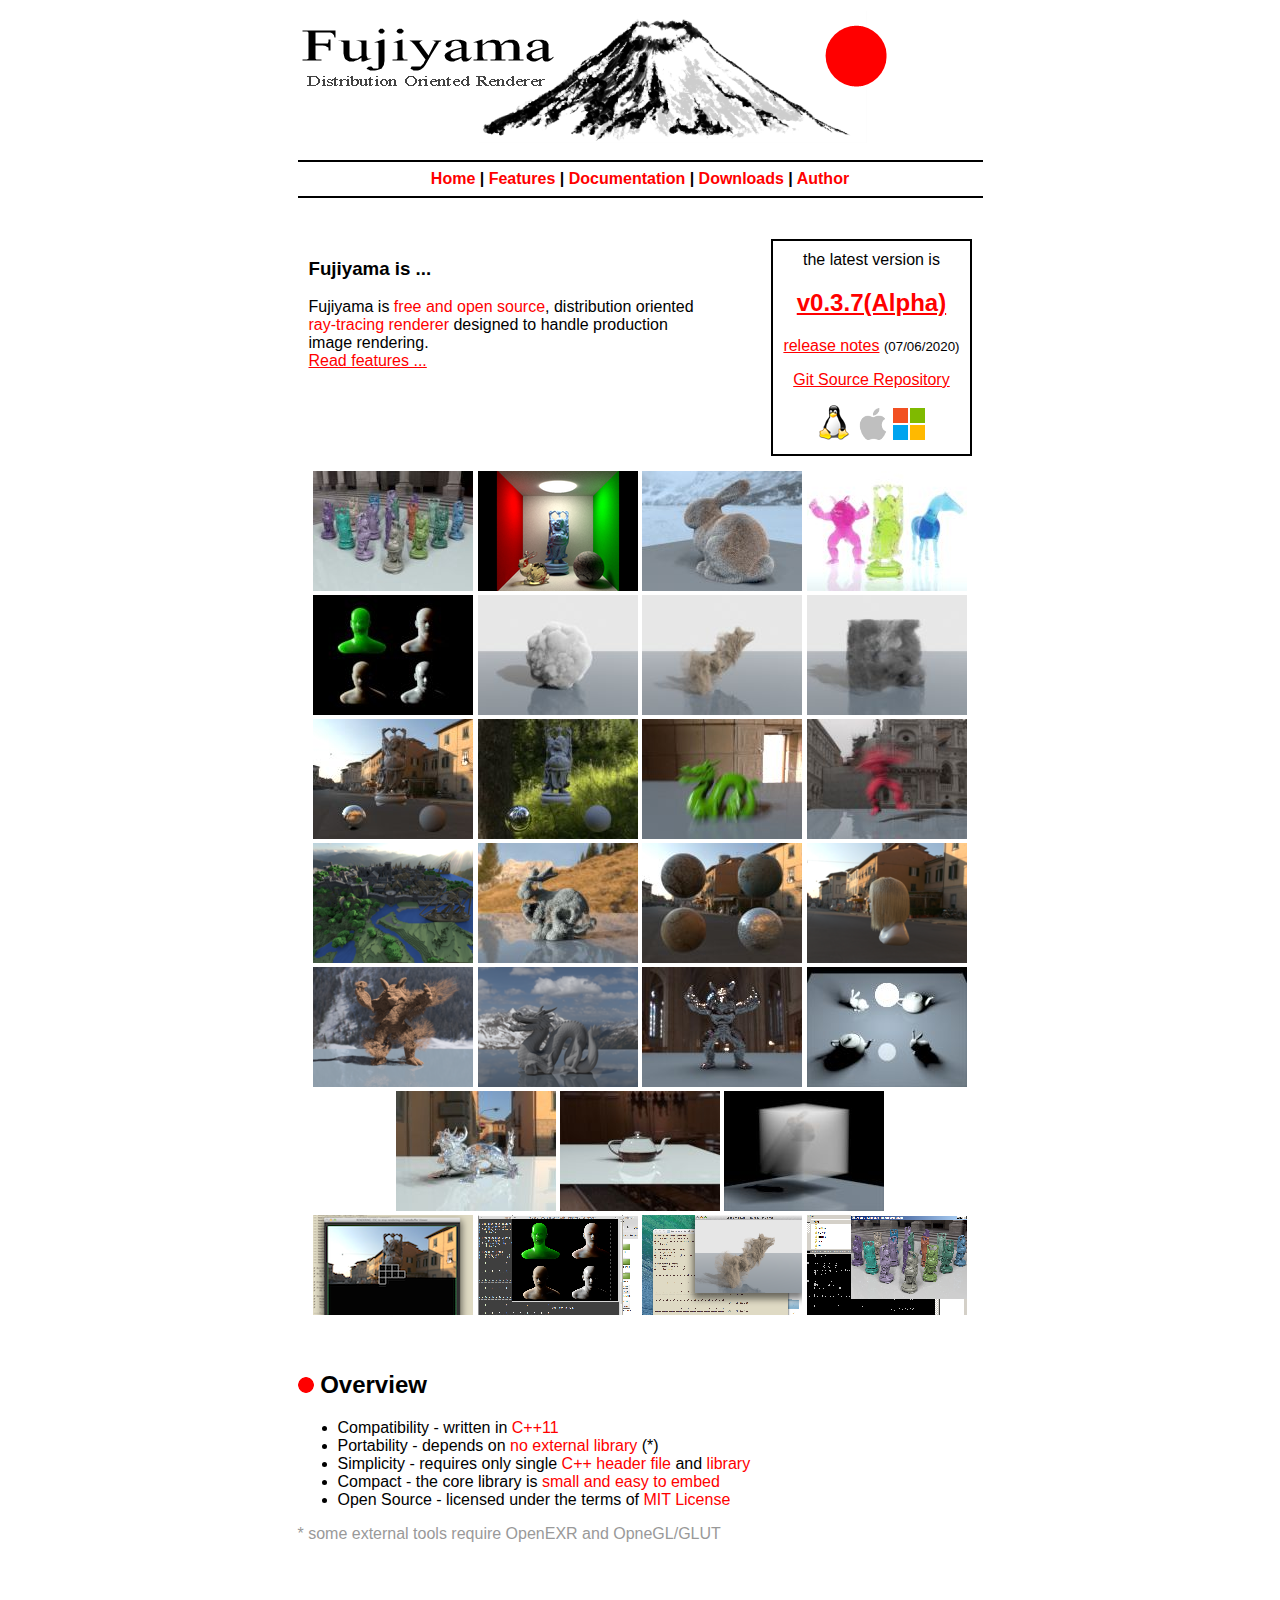
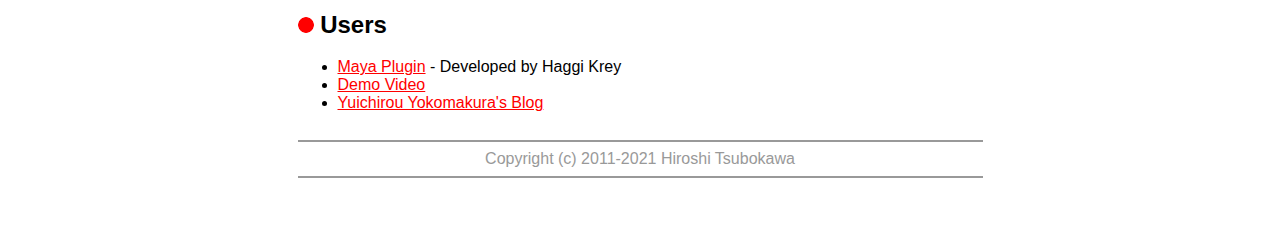
<file: index.html>
<!DOCTYPE html PUBLIC "-//W3C//DTD XHTML 1.0 Strict//EN" "http://www.w3.org/TR/xhtml1/DTD/xhtml1-strict.dtd">
<html>
<head>
<title>Fujiyama Renderer</title>
<meta name="keywords" content="Fujiyama Renderer, Distribution Oriented Renderer, Ray-tracing Renderer, Pure ANSI C++, Digital Domain">
<meta name="description" content="Fujiyama Renderer is comapct, portable and simple ray-tracing renderer">
	<link rel="shortcut icon" type="image/x-icon" href="img/hinomaru.ico">
	<link rel="stylesheet" href="style.css">
</head>
<body>

<div align="center">
<table width="691">
	<tr>
		<td> <img border="0" src="img/fujiyama.png"> </td>
	</tr>

	<tr>
		<th>
		<hr id="header_hr">
		<a id="menue" href="index.html">Home</a> |
		<a id="menue" href="features.html">Features</a> |
		<a id="menue" href="documentation.html">Documentation</a> |
		<a id="menue" href="downloads.html">Downloads</a> |
		<a id="menue" href="author.html">Author</a>
		<hr id="header_hr">
		</th>
	</tr>

<!--
	<tr>
		<td><br><br></td>
	</tr>
-->

	<tr>
		<td>
				<br>
			<table border="0" cellspacing="10">
			<tr valign="top">
			<td width="60%">
				<h3>Fujiyama is ...</h3>
				Fujiyama is <font class="emphasis">free and open source</font>,
				distribution oriented <font class="emphasis">ray-tracing renderer</font>
				designed to handle production image rendering.<br>
				<a href="features.html">Read features ...</a>
					<br>
					<br>
					<!--
					<img border="0" src="img/icons/linux_35.png">
					<img border="0" src="img/icons/macos_32.png">
					<img border="0" src="img/icons/windows_33.png">
					-->
					<!--
					<img border="0" src="img/icons/python_40.png">
					<img border="0" src="img/icons/openmp_logo.gif">
					-->
				<!--
					<img border="0" src="img/icons/linux_48.png">
					<img border="0" src="img/icons/windows_48.png">
					<img border="0" src="img/icons/apple_32.png">
					<img border="0" src="img/icons/python_40.png">
				-->
			</td>
			<td>
				<table border="0" align="right" bgcolor="#000000" cellspacing="2" cellpadding="10">
				<tr>
				<td align="center" bgcolor="#FFFFFF">
					the latest version is
					<h2>
					<a href="https://github.com/tsubo164/Fujiyama-Renderer/tags" target="_blank">v0.3.7(Alpha)</a>
					</h2>
					<p>
					<a href="https://raw.github.com/tsubo164/Fujiyama-Renderer/master/release_notes/v0.3.7.txt" target="_blank">release notes</a> <small>(07/06/2020)</small>
					</p>
					<p>
					<a href="https://github.com/tsubo164/Fujiyama-Renderer" target="_blank">Git Source Repository</a>
					</p>
					<!--
					-->
					<a class="imglink" href="downloads.html">
					<img border="0" src="img/icons/linux_35.png">
					</a>
					<a class="imglink" href="downloads.html">
					<img border="0" src="img/icons/macos_32.png">
					</a>
					<a class="imglink" href="downloads.html">
					<img border="0" src="img/icons/windows_33.png">
					</a>
				</td>
				</tr>
				</table>
			</td>
			</tr>
			</table>
		</td>
	</tr>

	<tr>
			<td align="center">
				<a class="imglink" href="img/happy_buddhas.jpg" target="_blank">
					<img border="0" src="img/happy_buddhas_thumb.jpg">
				</a>
				<a class="imglink" href="img/pathtracing.png" target="_blank">
					<img border="0" src="img/pathtracing_thumb.png">
				</a>
				<a class="imglink" href="img/furry_bunny.jpg" target="_blank">
					<img border="0" src="img/furry_bunny_thumb.jpg">
				</a>
				<a class="imglink" href="img/glassy_happy.jpg" target="_blank">
					<img border="0" src="img/glassy_happy_thumb.jpg">
				</a>
				<br>
				<a class="imglink" href="img/subsurface_scattering.png" target="_blank">
					<img border="0" src="img/subsurface_scattering_thumb.jpg">
				</a>
				<a class="imglink" href="img/pyro_ball.jpg" target="_blank">
					<img border="0" src="img/pyro_ball_thumb.jpg">
				</a>
				<a class="imglink" href="img/spline_wisps.jpg" target="_blank">
					<img border="0" src="img/spline_wisps_thumb.jpg">
				</a>
				<a class="imglink" href="img/surface_wisps.jpg" target="_blank">
					<img border="0" src="img/surface_wisps_thumb.jpg">
				</a>
				<br>
				<a class="imglink" href="img/dome_light1.jpg" target="_blank">
					<img border="0" src="img/dome_light1_thumb.jpg">
				</a>
				<a class="imglink" href="img/dome_light2.jpg" target="_blank">
					<img border="0" src="img/dome_light2_thumb.jpg">
				</a>
				<a class="imglink" href="img/camera_motion_blur.jpg" target="_blank">
					<img border="0" src="img/camera_motion_blur_thumb.jpg">
				</a>
				<a class="imglink" href="img/transform_motion_blur.jpg" target="_blank">
					<img border="0" src="img/transform_motion_blur_thumb.jpg">
				</a>
				<br>
				<a class="imglink" href="img/rungholt.png" target="_blank">
					<img border="0" src="img/rungholt_thumb.png">
				</a>
				<a class="imglink" href="img/point_cloud.jpg" target="_blank">
					<img border="0" src="img/point_cloud_thumb.jpg">
				</a>
				<a class="imglink" href="img/bump_mapping.png" target="_blank">
					<img border="0" src="img/bump_mapping_thumb.jpg">
				</a>
				<a class="imglink" href="img/hair_velocity_blur.png" target="_blank">
					<img border="0" src="img/hair_velocity_blur_thumb.png">
				</a>
				<br>
				<a class="imglink" href="img/velocity_attribute_blur.png" target="_blank">
					<img border="0" src="img/velocity_attribute_blur_thumb.png">
				</a>
				<a class="imglink" href="img/mesh_velocity_blur.png" target="_blank">
					<img border="0" src="img/mesh_velocity_blur_thumb.png">
				</a>
				<a class="imglink" href="img/grid_light.jpg" target="_blank">
					<img border="0" src="img/grid_light_thumb.jpg">
				</a>
				<a class="imglink" href="img/sphere_light.jpg" target="_blank">
					<img border="0" src="img/sphere_light_thumb.jpg">
				</a>
				<br>
				<a class="imglink" href="img/xyzrgb_dragon.jpg" target="_blank">
					<img border="0" src="img/xyzrgb_dragon_thumb.jpg">
				</a>
				<a class="imglink" href="img/teapot.jpg" target="_blank">
					<img border="0" src="img/teapot_thumb.jpg">
				</a>
				<a class="imglink" href="img/volume_and_bunny.jpg" target="_blank">
					<img border="0" src="img/volume_and_bunny_thumb.jpg">
				</a>
				<!--
				<a class="imglink" href="img/python_scene_description.png" target="_blank">
					<img border="0" src="img/python-powered-h-100x130.png">
				</a>
				-->
				<br>
				<a class="imglink" href="img/screenshots/fbview_rendering.png" target="_blank">
					<img border="0" src="img/screenshots/fbview_rendering_thumb.png">
				</a>
				<a class="imglink" href="img/screenshots/screenshot_linux.png" target="_blank">
					<img border="0" src="img/screenshots/screenshot_linux_thumb.png">
				</a>
				<a class="imglink" href="img/screenshots/screenshot_macos.png" target="_blank">
					<img border="0" src="img/screenshots/screenshot_macos_thumb.png">
				</a>
				<a class="imglink" href="img/screenshots/screenshot_windows.png" target="_blank">
					<img border="0" src="img/screenshots/screenshot_windows_thumb.png">
				</a>
			</td>
	</tr>

	<tr>
		<td>
			<h2>
				<br> <img border="0" src="img/hinomaru.png"> Overview
			</h2>


			<ul>
			<li>Compatibility - written in <font class="emphasis">C++11</font>
			<li>Portability - depends on <font class="emphasis">no external library</font> (*)
			<li>Simplicity - requires only single <font class="emphasis">C++ header file</font> and <font class="emphasis">library</font>
			<li>Compact - the core library is <font class="emphasis">small and easy to embed</font>
			<li>Open Source - licensed under the terms of <font class="emphasis">MIT License</font>
			</ul>

			<p>
				<font color="#999999">* some external tools require OpenEXR and OpneGL/GLUT</font>
			</p>
			<!--
			-->
		</td>
	</tr>

	<tr>
		<td>
			<h2>
				<br> <img border="0" src="img/hinomaru.png"> Users
			</h2>


			<ul>
			<li><a href="http://www.openmaya.net/openmaya/mayatofuji/mtfu-about.php" target="_blank">Maya Plugin</a> - Developed by Haggi Krey
			<li><a href="http://vimeo.com/75143830" target="_blank">Demo Video</a>
			<li><a href="http://rman.sakura.ne.jp/sb/sb.cgi?cid=10" target="_blank">Yuichirou Yokomakura's Blog</a>
			</ul>

		</td>
	</tr>
	<tr>
		<td align="center">
			<hr id="footer_hr">
			<font id="footer"> Copyright (c) 2011-2021 Hiroshi Tsubokawa </font>
			<hr id="footer_hr">
		</td>
	</tr>
</table>
</div>

</body>
</html>

<br>
<br>
<br>
</file>
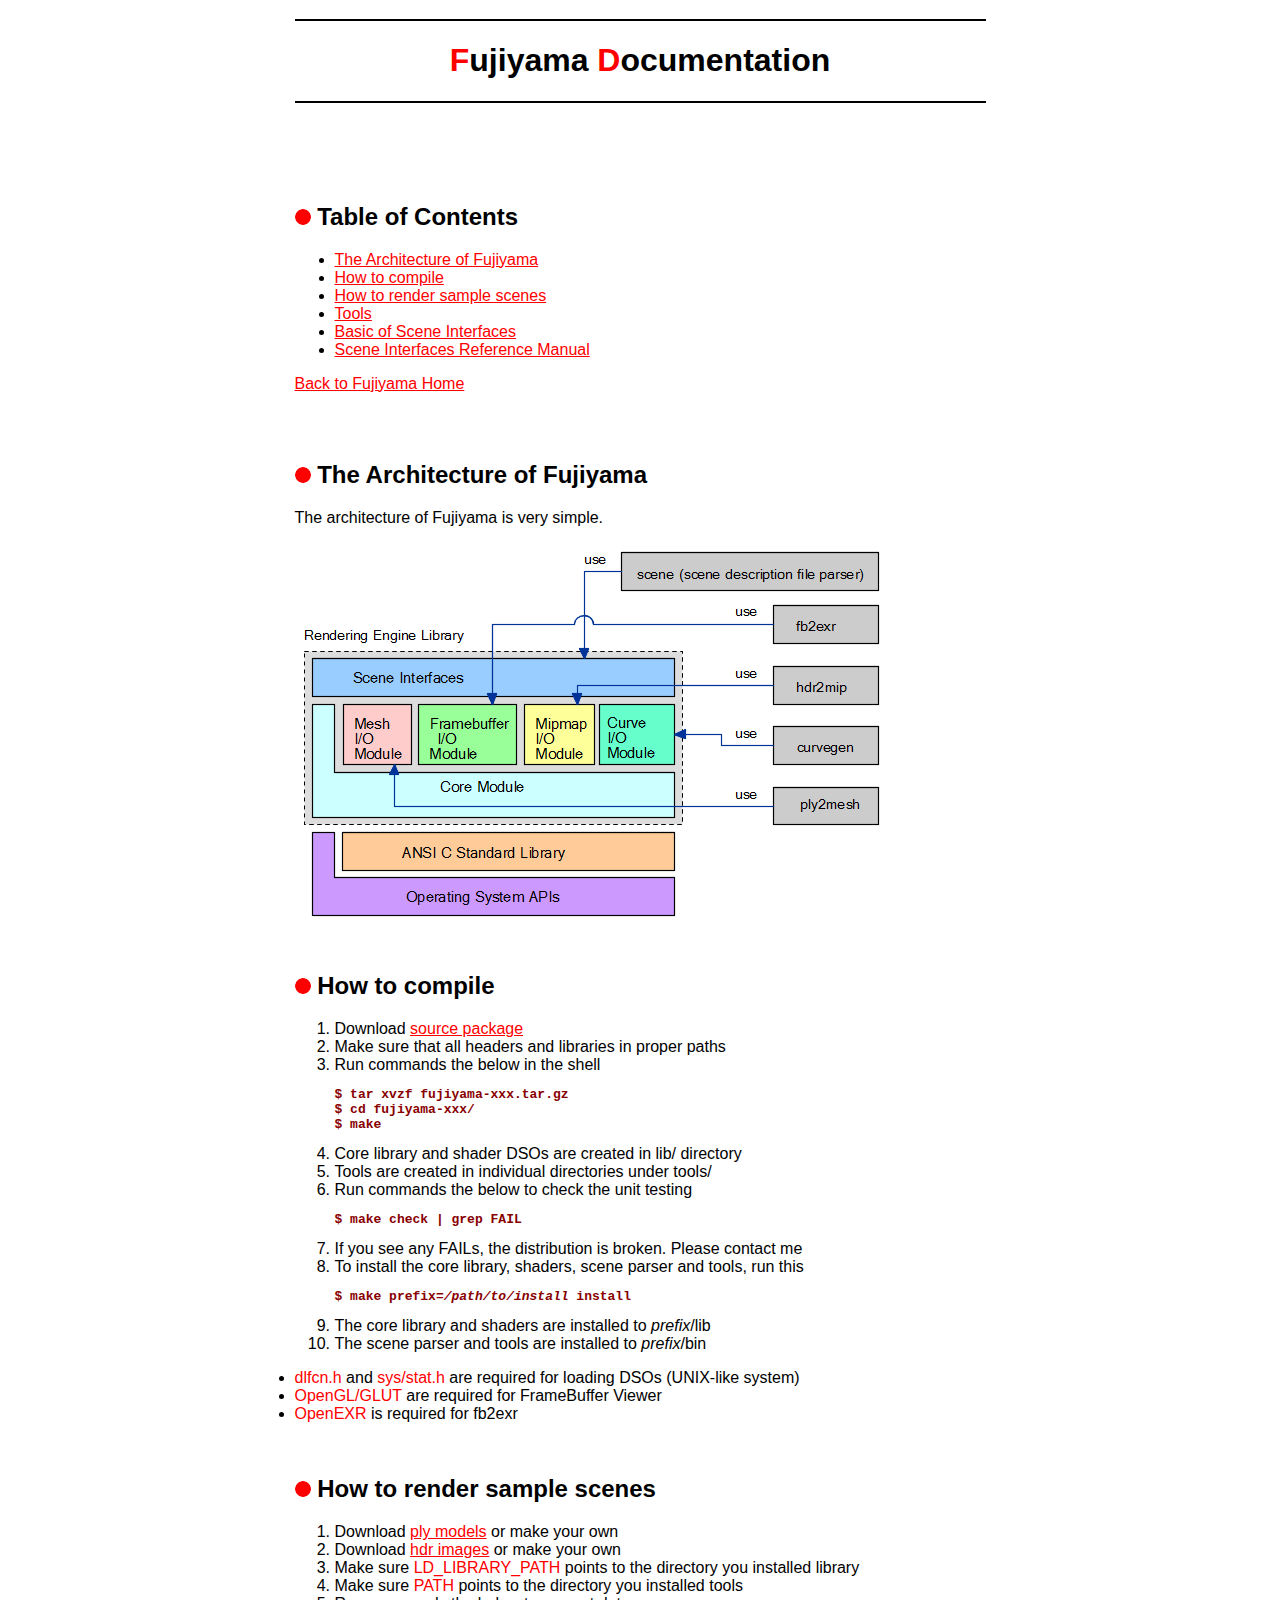
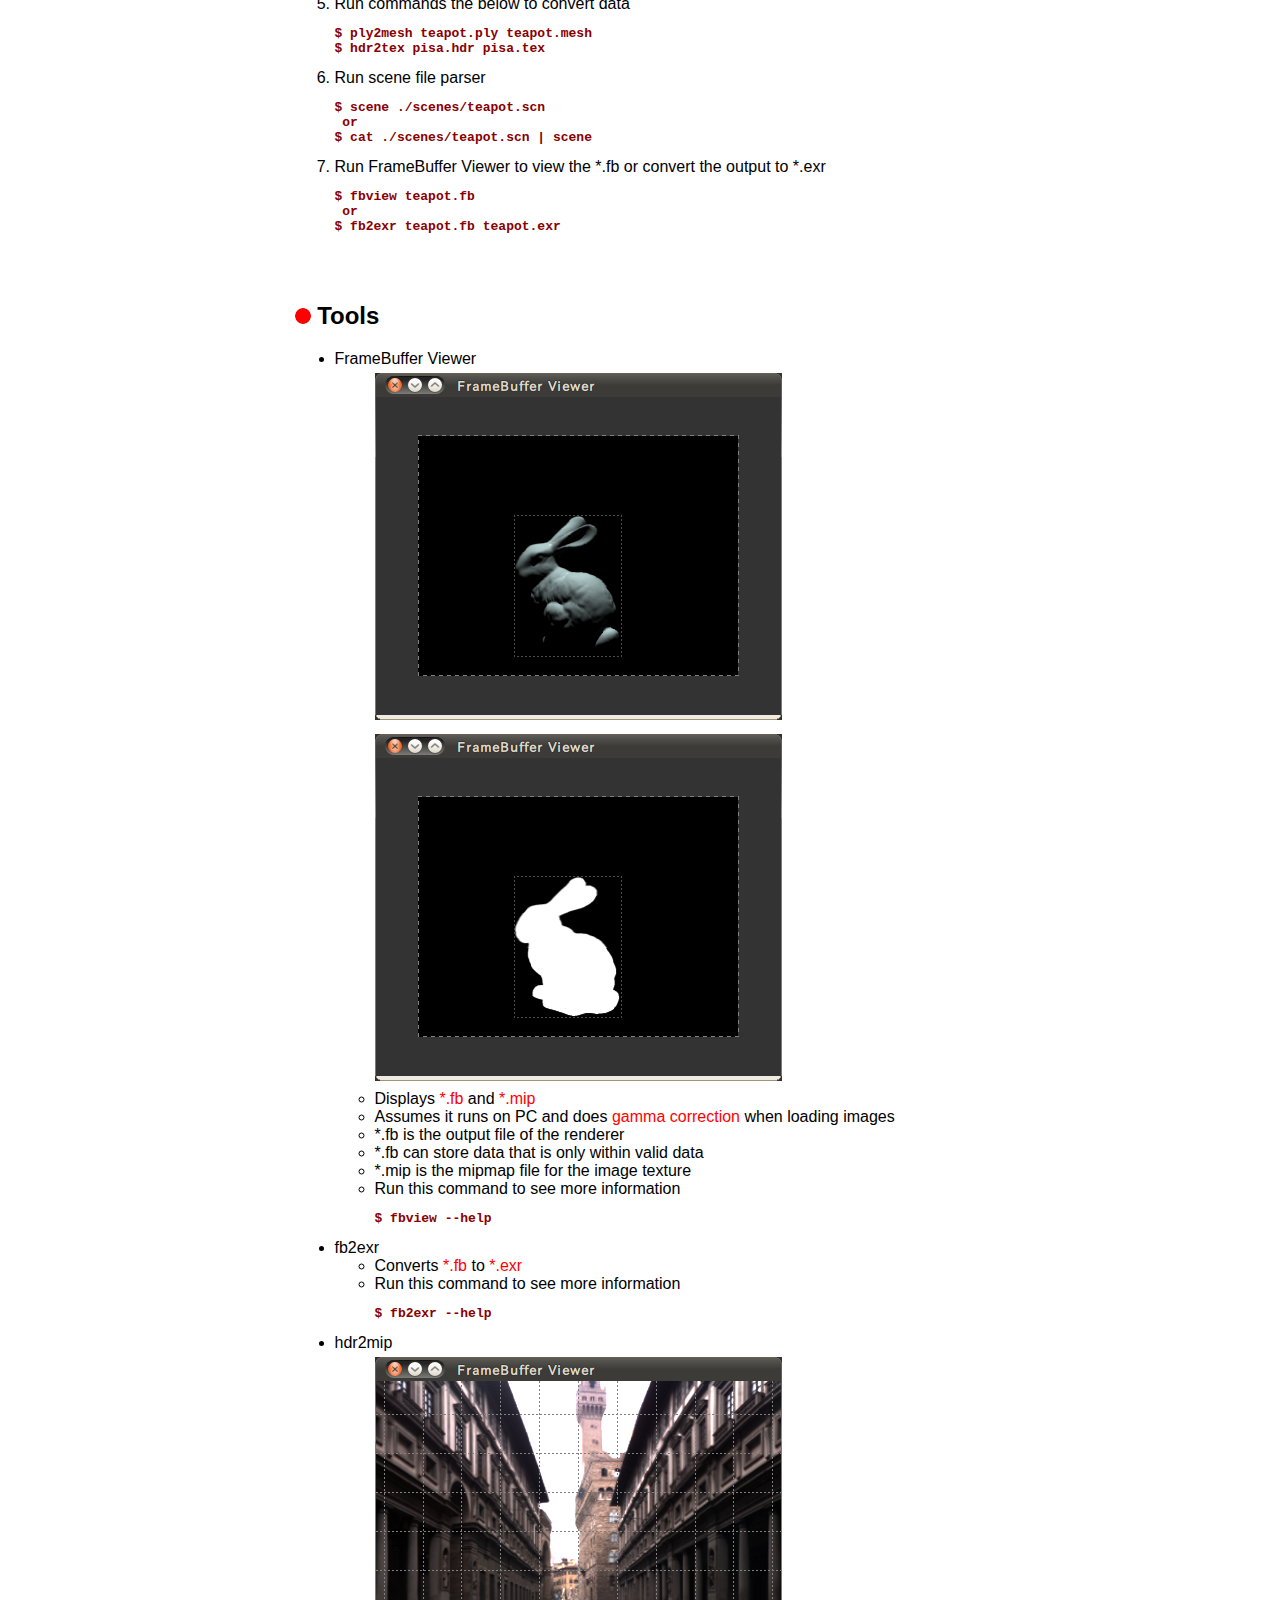
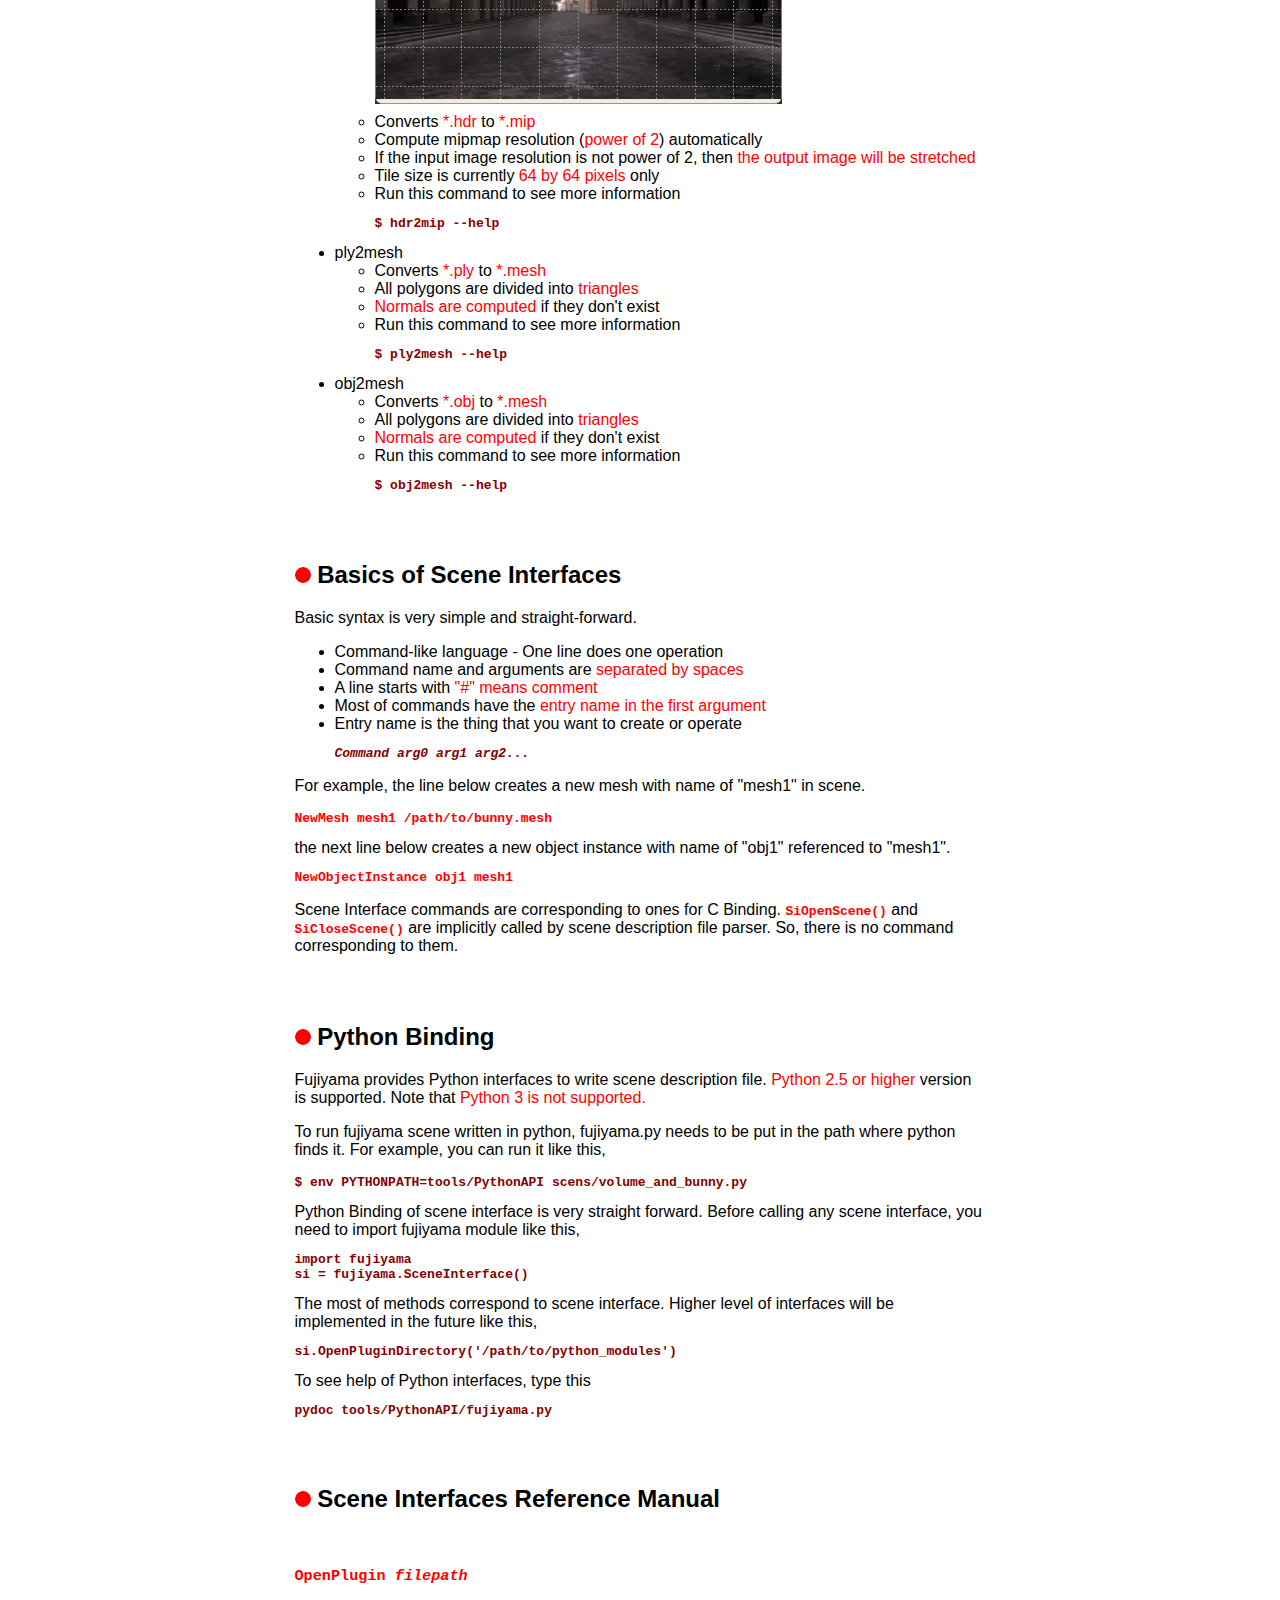
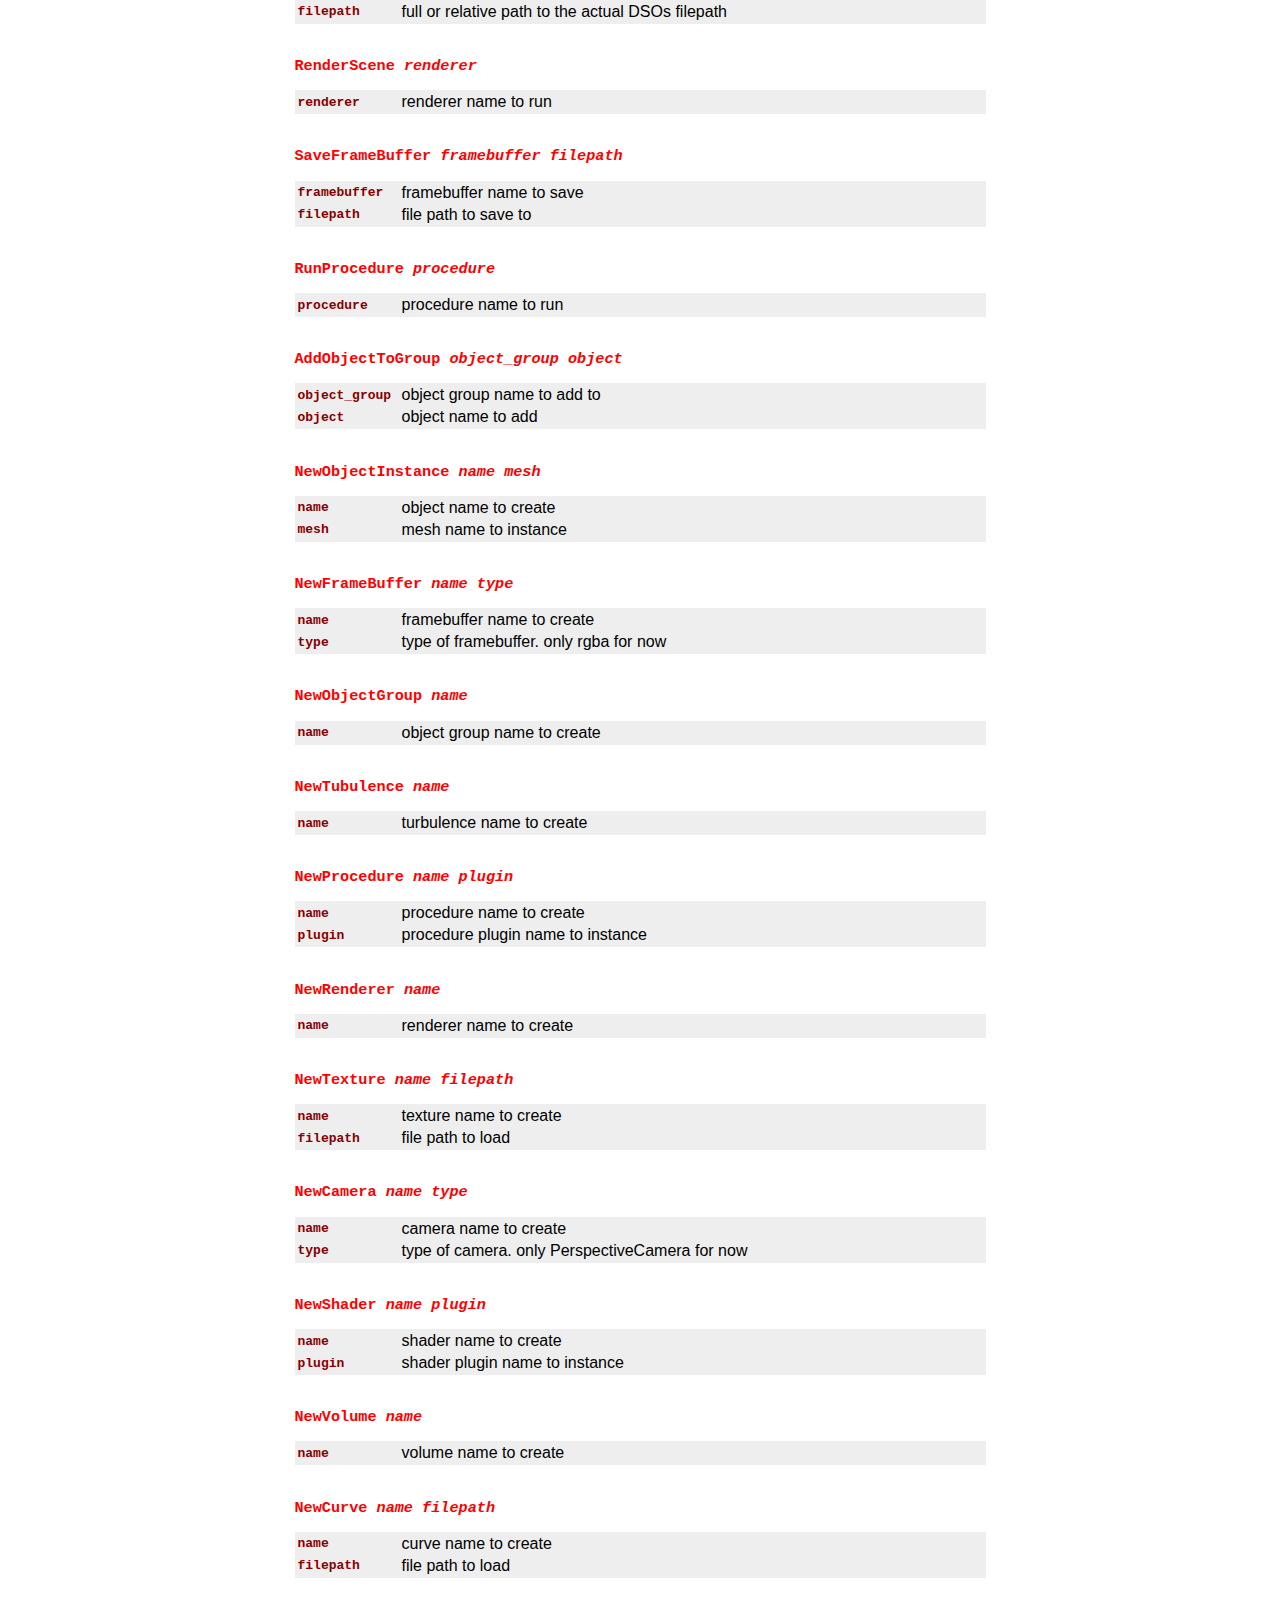
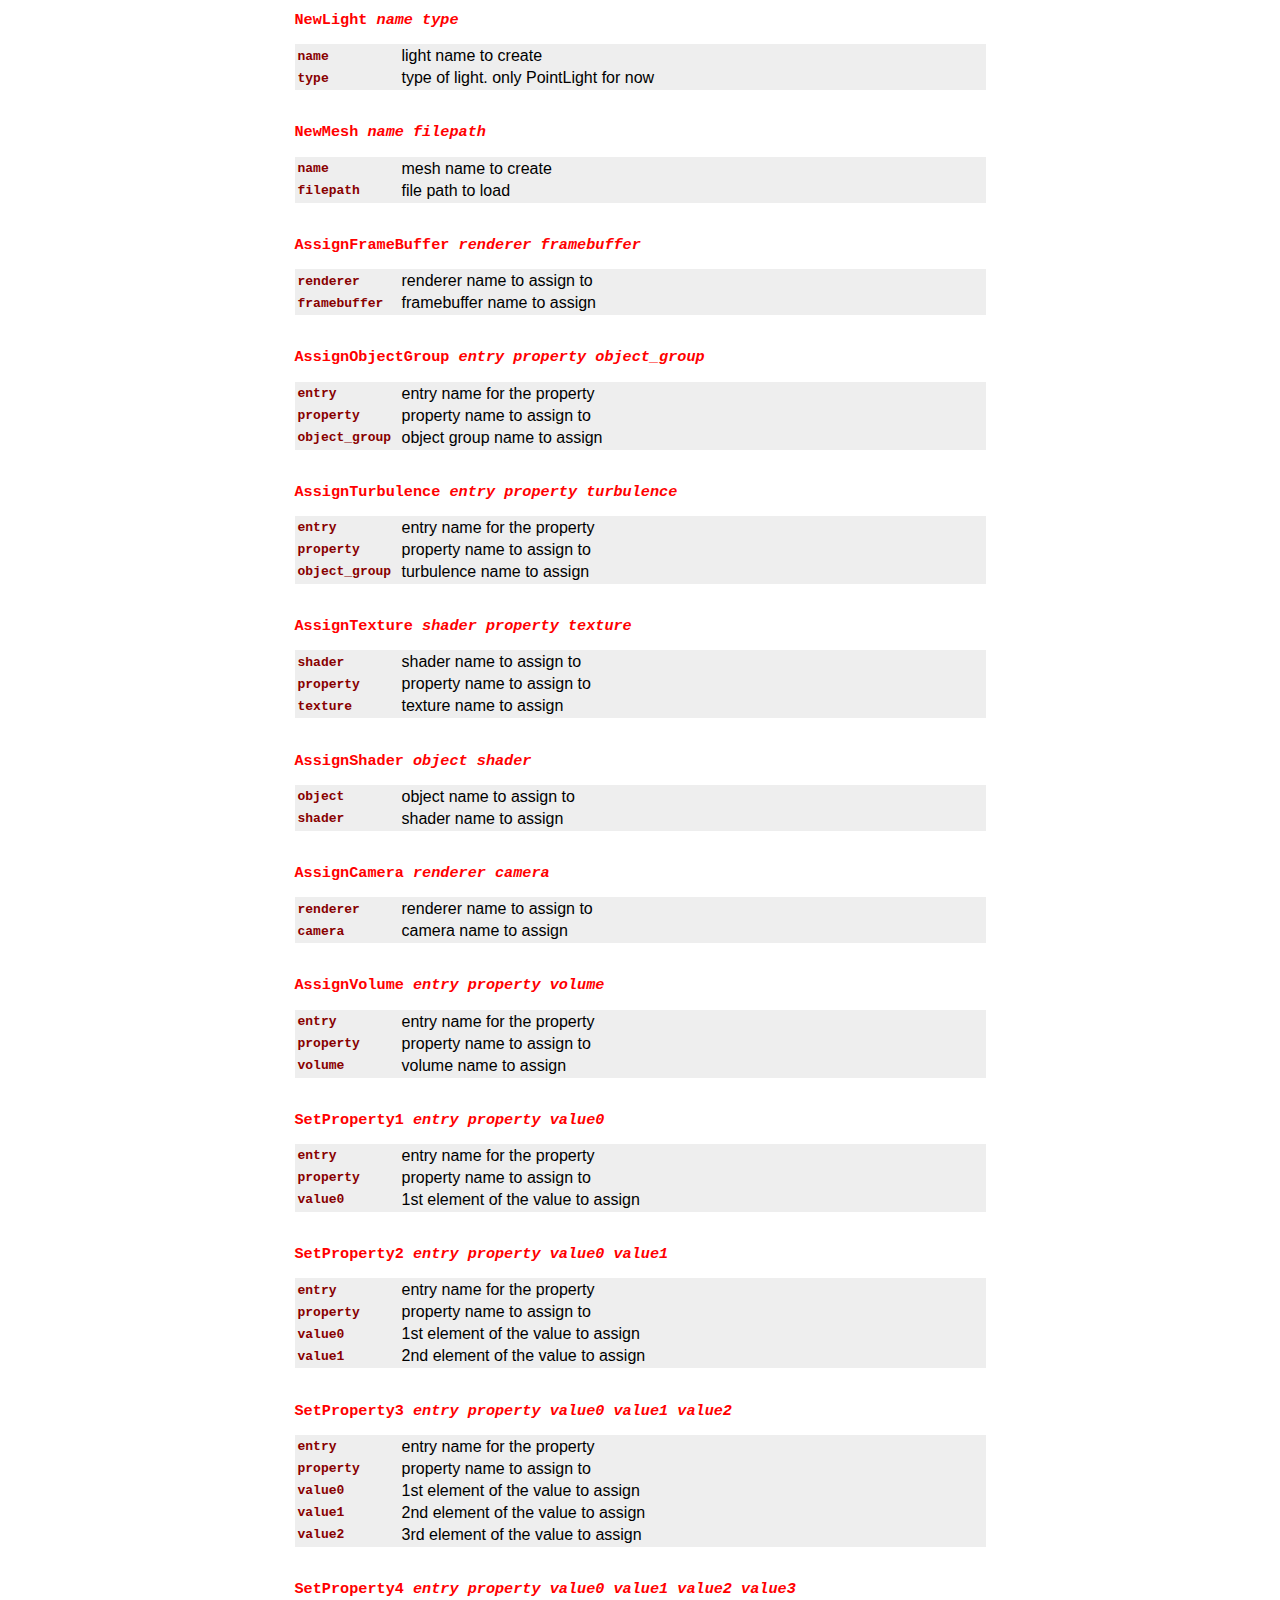
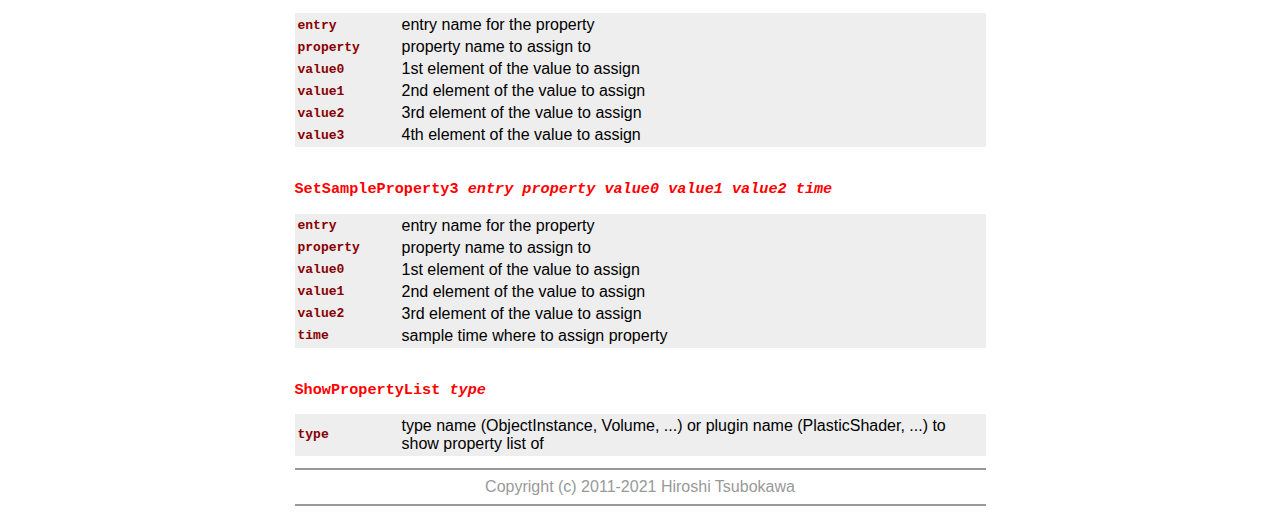
<file: docs/index.html>
<!DOCTYPE html PUBLIC "-//W3C//DTD XHTML 1.0 Strict//EN" "http://www.w3.org/TR/xhtml1/DTD/xhtml1-strict.dtd">
<html>
<head>
<title>Fujiyama Documentation</title>
	<link rel="shortcut icon" type="image/x-icon" href="../img/hinomaru.ico">
	<link rel="stylesheet" href="../style.css">
</head>
<body>

<div align="center">
<table width="691">
	<tr>
		<td>
		<hr id="header_hr">
		<h1 align="center"> <font class="emphasis">F</font>ujiyama <font class="emphasis">D</font>ocumentation </h1>
		<hr id="header_hr">
		</td>
	</tr>

		<!--
	<tr>
		<th>
		<hr size="2" color="000000">
		<a id="menue" href="../index.html">Back to Fujiyama Home</a>
		<a id="menue" href="#">Document top</a> |
		<a id="menue" href="#architecture">Architecture</a> |
		<a id="menue" href="#compile">Compile</a> |
		<a id="menue" href="#samples">Samples</a> |
		<a id="menue" href="#reference">Reference</a>
		<hr size="2" color="000000">
		</th>
	</tr>
		-->

	<tr>
		<td><br><br></td>
	</tr>

	<tr>
		<td>
			<h2>
				<br> <img border="0" src="../img/hinomaru.png"> <span="architecture">Table of Contents</span>
			</h2>

			<ul>
				<li><a href="#architecture">The Architecture of Fujiyama</a>
				<li><a href="#compile">How to compile</a>
				<li><a href="#samples">How to render sample scenes</a>
				<li><a href="#tools">Tools</a>
				<li><a href="#basic">Basic of Scene Interfaces</a>
				<li><a href="#reference">Scene Interfaces Reference Manual</a>
			</ul>
			<p>
			<a href="../index.html">Back to Fujiyama Home</a>
			</p>
		</td>
	</tr>

	<tr>
		<td>
			<h2>
				<br> <img border="0" src="../img/hinomaru.png"> <span id="architecture">The Architecture of Fujiyama </span>
			</h2>

			<p>
				The architecture of Fujiyama is very simple.
			</p>
			<img border="0" src="../img/arch.png">
		</td>
	</tr>

	<tr>
		<td>
			<h2>
				<br> <img border="0" src="../img/hinomaru.png"> <span id="compile">How to compile</span>
			</h2>

			<p>
			<ol>
				<li>Download <a href="../index.html#download">source package</a>
				<li>Make sure that all headers and libraries in proper paths
				<li>Run commands the below in the shell
<pre>
$ tar xvzf fujiyama-xxx.tar.gz
$ cd fujiyama-xxx/
$ make
</pre>
				<li>Core library and shader DSOs are created in lib/ directory
				<li>Tools are created in individual directories under tools/
				<li>Run commands the below to check the unit testing
<pre>
$ make check | grep FAIL
</pre>
				<li>If you see any FAILs, the distribution is broken. Please contact me
				<li>To install the core library, shaders, scene parser and tools, run this
<pre>
$ make prefix=<i>/path/to/install</i> install
</pre>
				<li>The core library and shaders are installed to <i>prefix</i>/lib
				<li>The scene parser and tools are installed to <i>prefix</i>/bin
			</ol>
			</p>
			<li><font class="emphasis">dlfcn.h</font> and <font class="emphasis">sys/stat.h</font> are required for loading DSOs (UNIX-like system)
			<li><font class="emphasis">OpenGL/GLUT</font> are required for FrameBuffer Viewer
			<li><font class="emphasis">OpenEXR</font> is required for fb2exr

		</td>
	</tr>

	<tr>
		<td>
			<h2>
				<br> <img border="0" src="../img/hinomaru.png"> <span id="samples">How to render sample scenes</span>
			</h2>

			<p>
			<ol>
				<li>Download <a href="../index.html#download">ply models</a> or make your own
				<li>Download <a href="../index.html#download">hdr images</a> or make your own
				<li>Make sure <font class="emphasis">LD_LIBRARY_PATH</font> points to the directory you installed library
				<li>Make sure <font class="emphasis">PATH</font> points to the directory you installed tools
				<li>Run commands the below to convert data
<pre>
$ ply2mesh teapot.ply teapot.mesh
$ hdr2tex pisa.hdr pisa.tex
</pre>
				<li>Run scene file parser
<pre>
$ scene ./scenes/teapot.scn
 or
$ cat ./scenes/teapot.scn | scene
</pre>
				<li>Run FrameBuffer Viewer to view the *.fb or convert the output to *.exr
<pre>
$ fbview teapot.fb
 or
$ fb2exr teapot.fb teapot.exr
</pre>
			</ol>
			</p>

		</td>
	</tr>

	<tr>
		<td>
			<h2>
				<br> <img border="0" src="../img/hinomaru.png"> <span id="tools">Tools</span>
			</h2>

			<p>
			<ul>
				<li>FrameBuffer Viewer
				<ul>
				<img border="0" src="../img/fb_rgb.png" vspace="5">
				<img border="0" src="../img/fb_alpha.png" vspace="5">
					<li>Displays <font class="emphasis">*.fb</font> and <font class="emphasis">*.mip</font>
					<li>Assumes it runs on PC and does <font class="emphasis">gamma correction</font> when loading images
					<li>*.fb is the output file of the renderer
					<li>*.fb can store data that is only within valid data
					<li>*.mip is the mipmap file for the image texture
					<li>Run this command to see more information
<pre>
$ fbview --help
</pre>
				</ul>
				<li>fb2exr
				<ul>
					<li>Converts <font class="emphasis">*.fb</font> to <font class="emphasis">*.exr</font>
					<li>Run this command to see more information
<pre>
$ fb2exr --help
</pre>
				</ul>

				<li>hdr2mip
				<ul>
				<img border="0" src="../img/mip_rgb.png" vspace="5">
					<li>Converts <font class="emphasis">*.hdr</font> to <font class="emphasis">*.mip</font>
					<li>Compute mipmap resolution (<font class="emphasis">power of 2</font>) automatically
					<li>If the input image resolution is not power of 2, then <font class="emphasis">the output image will be stretched</font>
					<li>Tile size is currently <font class="emphasis">64 by 64 pixels</font> only
					<li>Run this command to see more information
<pre>
$ hdr2mip --help
</pre>
				</ul>

				<li>ply2mesh
				<ul>
					<li>Converts <font class="emphasis">*.ply</font> to <font class="emphasis">*.mesh</font>
					<li>All polygons are divided into <font class="emphasis">triangles</font>
					<li><font class="emphasis">Normals are computed</font> if they don't exist
					<li>Run this command to see more information
<pre>
$ ply2mesh --help
</pre>
				</ul>

				<li>obj2mesh
				<ul>
					<li>Converts <font class="emphasis">*.obj</font> to <font class="emphasis">*.mesh</font>
					<li>All polygons are divided into <font class="emphasis">triangles</font>
					<li><font class="emphasis">Normals are computed</font> if they don't exist
					<li>Run this command to see more information
<pre>
$ obj2mesh --help
</pre>
				</ul>
			</ol>
			</p>

		</td>
	</tr>

	<tr>
		<td>
			<h2>
				<br> <img border="0" src="../img/hinomaru.png"> <span id="basic">Basics of Scene Interfaces</span>
			</h2>

			<p>
				Basic syntax is very simple and straight-forward.
			<ul>
				<li>Command-like language - One line does one operation
				<li>Command name and arguments are <font class="emphasis">separated by spaces</font>
				<li>A line starts with <font class="emphasis">"#" means comment</font>
				<li>Most of commands have the <font class="emphasis">entry name in the first argument</font>
				<li>Entry name is the thing that you want to create or operate
<pre>
<i>Command arg0 arg1 arg2...</i>
</pre>
			</ul>
			</p>

			<p>
			For example, the line below creates a new mesh with name of "mesh1" in scene.
<pre>
<font class="command"><b>NewMesh mesh1 /path/to/bunny.mesh</b></font>
</pre>
			the next line below creates a new object instance with name of "obj1" referenced to "mesh1".
<pre>
<font class="command"><b>NewObjectInstance obj1 mesh1</b></font>
</pre>
			</p>
			<p>
			Scene Interface commands are corresponding to ones for C Binding. <font class="command"><b>SiOpenScene()</b></font> and <font class="command"><b>SiCloseScene()</b></font> are implicitly called by scene description file parser. So, there is no command corresponding to them.
			</p>

		</td>
	</tr>

	<tr>
		<td>
			<h2>
				<br> <img border="0" src="../img/hinomaru.png"> <span id="basic">Python Binding</span>
			</h2>

			<p>
			Fujiyama provides Python interfaces to write scene description file. <font class="emphasis">Python 2.5 or higher</font> version is supported. Note that <font class="emphasis">Python 3 is not supported.</font>
			</p>
			<p>
				To run fujiyama scene written in python, fujiyama.py needs to be put in the path where python finds it. For example, you can run it like this,
<pre>
$ env PYTHONPATH=tools/PythonAPI scens/volume_and_bunny.py
</pre>
				Python Binding of scene interface is very straight forward. Before calling any scene interface, you need to import fujiyama module like this,
<pre>
import fujiyama
si = fujiyama.SceneInterface()
</pre>
				The most of methods correspond to scene interface. Higher level of interfaces will be implemented in the future like this,
<pre>
si.OpenPluginDirectory('/path/to/python_modules')
</pre>

               To see help of Python interfaces, type this
<pre>
pydoc tools/PythonAPI/fujiyama.py
</pre>
			</p>
		</td>
	</tr>

	<tr>
		<td>
			<h2>
				<br> <img border="0" src="../img/hinomaru.png"> <span id="reference">Scene Interfaces Reference Manual</span>
			</h2>

			<br>
			<h3 class="command">OpenPlugin <i>filepath</i></h3>
			<table class="parmbox">
			<tr>
			<td width="100" class="parm">filepath</td> <td>full or relative path to the actual DSOs filepath</td>
			</tr>
			</table>

			<br>
			<h3 class="command">RenderScene <i>renderer</i></h3>
			<table class="parmbox">
			<tr>
			<td width="100" class="parm">renderer</td> <td>renderer name to run</td>
			</tr>
			</table>

			<br>
			<h3 class="command">SaveFrameBuffer <i>framebuffer filepath</i></h3>
			<table class="parmbox">
			<tr>
			<td width="100" class="parm">framebuffer</td> <td>framebuffer name to save</td>
			</tr>
			<tr>
			<td width="100" class="parm">filepath</td> <td>file path to save to</td>
			</tr>
			</table>

			<br>
			<h3 class="command">RunProcedure <i>procedure</i></h3>
			<table class="parmbox">
			<tr>
			<td width="100" class="parm">procedure</td> <td>procedure name to run</td>
			</tr>
			</table>

			<br>
			<h3 class="command">AddObjectToGroup <i>object_group object</i></h3>
			<table class="parmbox">
			<tr>
			<td width="100" class="parm">object_group</td> <td>object group name to add to</td>
			</tr>
			<tr>
			<td width="100" class="parm">object</td> <td>object name to add</td>
			</tr>
			</table>

			<br>
			<h3 class="command">NewObjectInstance <i>name mesh</i></h3>
			<table class="parmbox">
			<tr>
			<td width="100" class="parm">name</td> <td>object name to create</td>
			</tr>
			<tr>
			<td width="100" class="parm">mesh</td> <td>mesh name to instance</td>
			</tr>
			</table>

			<br>
			<h3 class="command">NewFrameBuffer <i>name type</i></h3>
			<table class="parmbox">
			<tr>
			<td width="100" class="parm">name</td> <td>framebuffer name to create</td>
			</tr>
			<tr>
			<td width="100" class="parm">type</td> <td>type of framebuffer. only rgba for now</td>
			</tr>
			</table>

			<br>
			<h3 class="command">NewObjectGroup <i>name</i></h3>
			<table class="parmbox">
			<tr>
			<td width="100" class="parm">name</td> <td>object group name to create</td>
			</tr>
			</table>

			<br>
			<h3 class="command">NewTubulence <i>name</i></h3>
			<table class="parmbox">
			<tr>
			<td width="100" class="parm">name</td> <td>turbulence name to create</td>
			</tr>
			</table>

			<br>
			<h3 class="command">NewProcedure <i>name plugin</i></h3>
			<table class="parmbox">
			<tr>
			<td width="100" class="parm">name</td> <td>procedure name to create</td>
			</tr>
			<tr>
			<td width="100" class="parm">plugin</td> <td>procedure plugin name to instance</td>
			</tr>
			</table>

			<br>
			<h3 class="command">NewRenderer <i>name</i></h3>
			<table class="parmbox">
			<tr>
			<td width="100" class="parm">name</td> <td>renderer name to create</td>
			</tr>
			</table>

			<br>
			<h3 class="command">NewTexture <i>name filepath</i></h3>
			<table class="parmbox">
			<tr>
			<td width="100" class="parm">name</td> <td>texture name to create</td>
			</tr>
			<tr>
			<td width="100" class="parm">filepath</td> <td>file path to load</td>
			</tr>
			</table>

			<br>
			<h3 class="command">NewCamera <i>name type</i></h3>
			<table class="parmbox">
			<tr>
			<td width="100" class="parm">name</td> <td>camera name to create</td>
			</tr>
			<tr>
			<td width="100" class="parm">type</td> <td>type of camera. only PerspectiveCamera for now</td>
			</tr>
			</table>

			<br>
			<h3 class="command">NewShader <i>name plugin</i></h3>
			<table class="parmbox">
			<tr>
			<td width="100" class="parm">name</td> <td>shader name to create</td>
			</tr>
			<tr>
			<td width="100" class="parm">plugin</td> <td>shader plugin name to instance</td>
			</tr>
			</table>

			<br>
			<h3 class="command">NewVolume <i>name</i></h3>
			<table class="parmbox">
			<tr>
			<td width="100" class="parm">name</td> <td>volume name to create</td>
			</tr>
			</table>

			<br>
			<h3 class="command">NewCurve <i>name filepath</i></h3>
			<table class="parmbox">
			<tr>
			<td width="100" class="parm">name</td> <td>curve name to create</td>
			</tr>
			<tr>
			<td width="100" class="parm">filepath</td> <td>file path to load</td>
			</tr>
			</table>

			<br>
			<h3 class="command">NewLight <i>name type</i></h3>
			<table class="parmbox">
			<tr>
			<td width="100" class="parm">name</td> <td>light name to create</td>
			</tr>
			<tr>
			<td width="100" class="parm">type</td> <td>type of light. only PointLight for now</td>
			</tr>
			</table>

			<br>
			<h3 class="command">NewMesh <i>name filepath</i></h3>
			<table class="parmbox">
			<tr>
			<td width="100" class="parm">name</td> <td>mesh name to create</td>
			</tr>
			<tr>
			<td width="100" class="parm">filepath</td> <td>file path to load</td>
			</tr>
			</table>

			<br>
			<h3 class="command">AssignFrameBuffer <i>renderer framebuffer</i></h3>
			<table class="parmbox">
			<tr>
			<td width="100" class="parm">renderer</td> <td>renderer name to assign to</td>
			</tr>
			<tr>
			<td width="100" class="parm">framebuffer</td> <td>framebuffer name to assign</td>
			</tr>
			</table>

			<br>
			<h3 class="command">AssignObjectGroup <i>entry property object_group</i></h3>
			<table class="parmbox">
			<tr>
			<td width="100" class="parm">entry</td> <td>entry name for the property</td>
			</tr>
			<tr>
			<td width="100" class="parm">property</td> <td>property name to assign to</td>
			</tr>
			<tr>
			<td width="100" class="parm">object_group</td> <td>object group name to assign</td>
			</tr>
			</table>

			<br>
			<h3 class="command">AssignTurbulence <i>entry property turbulence</i></h3>
			<table class="parmbox">
			<tr>
			<td width="100" class="parm">entry</td> <td>entry name for the property</td>
			</tr>
			<tr>
			<td width="100" class="parm">property</td> <td>property name to assign to</td>
			</tr>
			<tr>
			<td width="100" class="parm">object_group</td> <td>turbulence name to assign</td>
			</tr>
			</table>

			<br>
			<h3 class="command">AssignTexture <i>shader property texture</i></h3>
			<table class="parmbox">
			<tr>
			<td width="100" class="parm">shader</td> <td>shader name to assign to</td>
			</tr>
			<tr>
			<td width="100" class="parm">property</td> <td>property name to assign to</td>
			</tr>
			<tr>
			<td width="100" class="parm">texture</td> <td>texture name to assign</td>
			</tr>
			</table>

			<br>
			<h3 class="command">AssignShader <i>object shader</i></h3>
			<table class="parmbox">
			<tr>
			<td width="100" class="parm">object</td> <td>object name to assign to</td>
			</tr>
			<tr>
			<td width="100" class="parm">shader</td> <td>shader name to assign</td>
			</tr>
			</table>

			<br>
			<h3 class="command">AssignCamera <i>renderer camera</i></h3>
			<table class="parmbox">
			<tr>
			<td width="100" class="parm">renderer</td> <td>renderer name to assign to</td>
			</tr>
			<tr>
			<td width="100" class="parm">camera</td> <td>camera name to assign</td>
			</tr>
			</table>

			<br>
			<h3 class="command">AssignVolume <i>entry property volume</i></h3>
			<table class="parmbox">
			<tr>
			<td width="100" class="parm">entry</td> <td>entry name for the property</td>
			</tr>
			<tr>
			<td width="100" class="parm">property</td> <td>property name to assign to</td>
			</tr>
			<tr>
			<td width="100" class="parm">volume</td> <td>volume name to assign</td>
			</tr>
			</table>

			<br>
			<h3 class="command">SetProperty1 <i>entry property value0</i></h3>
			<table class="parmbox">
			<tr>
			<td width="100" class="parm">entry</td> <td>entry name for the property</td>
			</tr>
			<tr>
			<td width="100" class="parm">property</td> <td>property name to assign to</td>
			</tr>
			<tr>
			<td width="100" class="parm">value0</td> <td>1st element of the value to assign</td>
			</tr>
			</table>

			<br>
			<h3 class="command">SetProperty2 <i>entry property value0 value1</i></h3>
			<table class="parmbox">
			<tr>
			<td width="100" class="parm">entry</td> <td>entry name for the property</td>
			</tr>
			<tr>
			<td width="100" class="parm">property</td> <td>property name to assign to</td>
			</tr>
			<tr>
			<td width="100" class="parm">value0</td> <td>1st element of the value to assign</td>
			</tr>
			<tr>
			<td width="100" class="parm">value1</td> <td>2nd element of the value to assign</td>
			</tr>
			</table>

			<br>
			<h3 class="command">SetProperty3 <i>entry property value0 value1 value2</i></h3>
			<table class="parmbox">
			<tr>
			<td width="100" class="parm">entry</td> <td>entry name for the property</td>
			</tr>
			<tr>
			<td width="100" class="parm">property</td> <td>property name to assign to</td>
			</tr>
			<tr>
			<td width="100" class="parm">value0</td> <td>1st element of the value to assign</td>
			</tr>
			<tr>
			<td width="100" class="parm">value1</td> <td>2nd element of the value to assign</td>
			</tr>
			<tr>
			<td width="100" class="parm">value2</td> <td>3rd element of the value to assign</td>
			</tr>
			</table>

			<br>
			<h3 class="command">SetProperty4 <i>entry property value0 value1 value2 value3</i></h3>
			<table class="parmbox">
			<tr>
			<td width="100" class="parm">entry</td> <td>entry name for the property</td>
			</tr>
			<tr>
			<td width="100" class="parm">property</td> <td>property name to assign to</td>
			</tr>
			<tr>
			<td width="100" class="parm">value0</td> <td>1st element of the value to assign</td>
			</tr>
			<tr>
			<td width="100" class="parm">value1</td> <td>2nd element of the value to assign</td>
			</tr>
			<tr>
			<td width="100" class="parm">value2</td> <td>3rd element of the value to assign</td>
			</tr>
			<tr>
			<td width="100" class="parm">value3</td> <td>4th element of the value to assign</td>
			</tr>
			</table>

			<br>
			<h3 class="command">SetSampleProperty3 <i>entry property value0 value1 value2 time</i></h3>
			<table class="parmbox">
			<tr>
			<td width="100" class="parm">entry</td> <td>entry name for the property</td>
			</tr>
			<tr>
			<td width="100" class="parm">property</td> <td>property name to assign to</td>
			</tr>
			<tr>
			<td width="100" class="parm">value0</td> <td>1st element of the value to assign</td>
			</tr>
			<tr>
			<td width="100" class="parm">value1</td> <td>2nd element of the value to assign</td>
			</tr>
			<tr>
			<td width="100" class="parm">value2</td> <td>3rd element of the value to assign</td>
			</tr>
			<tr>
			<td width="100" class="parm">time</td> <td>sample time where to assign property</td>
			</tr>
			</table>

			<br>
			<h3 class="command">ShowPropertyList <i>type</i></h3>
			<table class="parmbox">
			<tr>
			<td width="100" class="parm">type</td> <td>type name (ObjectInstance, Volume, ...) or plugin name (PlasticShader, ...) to show property list of</td>
			</tr>
			</table>

		</td>
	</tr>

	<tr>
		<td align="center">
			<hr id="footer_hr">
			<font id="footer"> Copyright (c) 2011-2021 Hiroshi Tsubokawa </font>
			<hr id="footer_hr">
		</td>
	</tr>
</table>
</div>

</body>
</html>
</file>
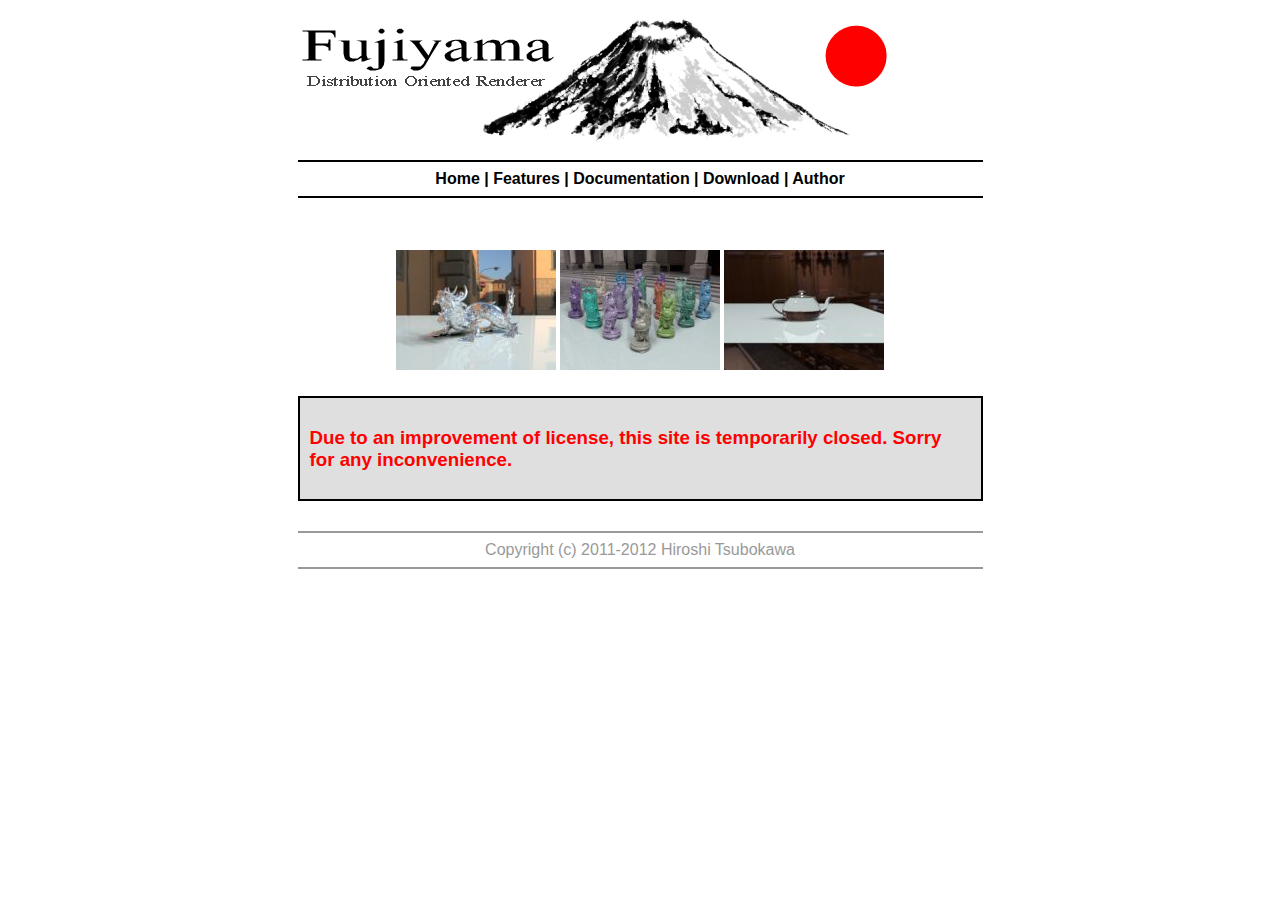
<file: sorry/index.html>
<!DOCTYPE html PUBLIC "-//W3C//DTD XHTML 1.0 Strict//EN" "http://www.w3.org/TR/xhtml1/DTD/xhtml1-strict.dtd">
<html>
<head>
<title>Fujiyama Renderer</title>
<meta name="keywords" content="Fujiyama Renderer, Distribution Oriented Renderer, Ray-tracing Renderer, Pure ANSI C, Digital Domain">
<meta name="description" content="Fujiyama Renderer is comapct, portable and simple ray-tracing renderer">
	<link rel="shortcut icon" href="img/hinomaru.ico">
	<link rel="stylesheet" href="style.css">
</head>
<body>

<div align="center">
<table width="691">
	<tr>
		<td> <img border="0" src="img/fujiyama.png"> </td>
	</tr>

	<tr>
		<th>
		<hr id="header_hr">
		Home |
		Features |
		Documentation |
		Download |
		Author
		<hr id="header_hr">
		</th>
	</tr>

	<tr>
		<td><br><br></td>
	</tr>

			<td align="center">
				<a class="imglink" href="img/xyzrgb_dragon.jpg" target="_blank">
					<img border="0" src="img/xyzrgb_dragon_thumb.jpg">
				</a>
				<a class="imglink" href="img/happy_buddhas.jpg" target="_blank">
					<img border="0" src="img/happy_buddhas_thumb.jpg">
				</a>
				<a class="imglink" href="img/teapot.jpg" target="_blank">
					<img border="0" src="img/teapot_thumb.jpg">
				</a>
			</td>
	</tr>

	<tr>
		<td align="center">
			<br>
			<table border="0" bgcolor="#000000" cellspacing="2" cellpadding="10">
				<tr>
				<td bgcolor="#DFDFDF">
			<h3><font color="#FF0000">
				Due to an improvement of license, this site is temporarily closed.
				Sorry for any inconvenience.
			</h3></font>
				</td>
				</tr>
			</table>
			<br>
		</td>
	</tr>

	<tr>
		<td align="center">
			<hr id="footer_hr">
			<font id="footer"> Copyright (c) 2011-2012 Hiroshi Tsubokawa </font>
			<hr id="footer_hr">
		</td>
	</tr>
</table>
</div>

</body>
</html>
</file>
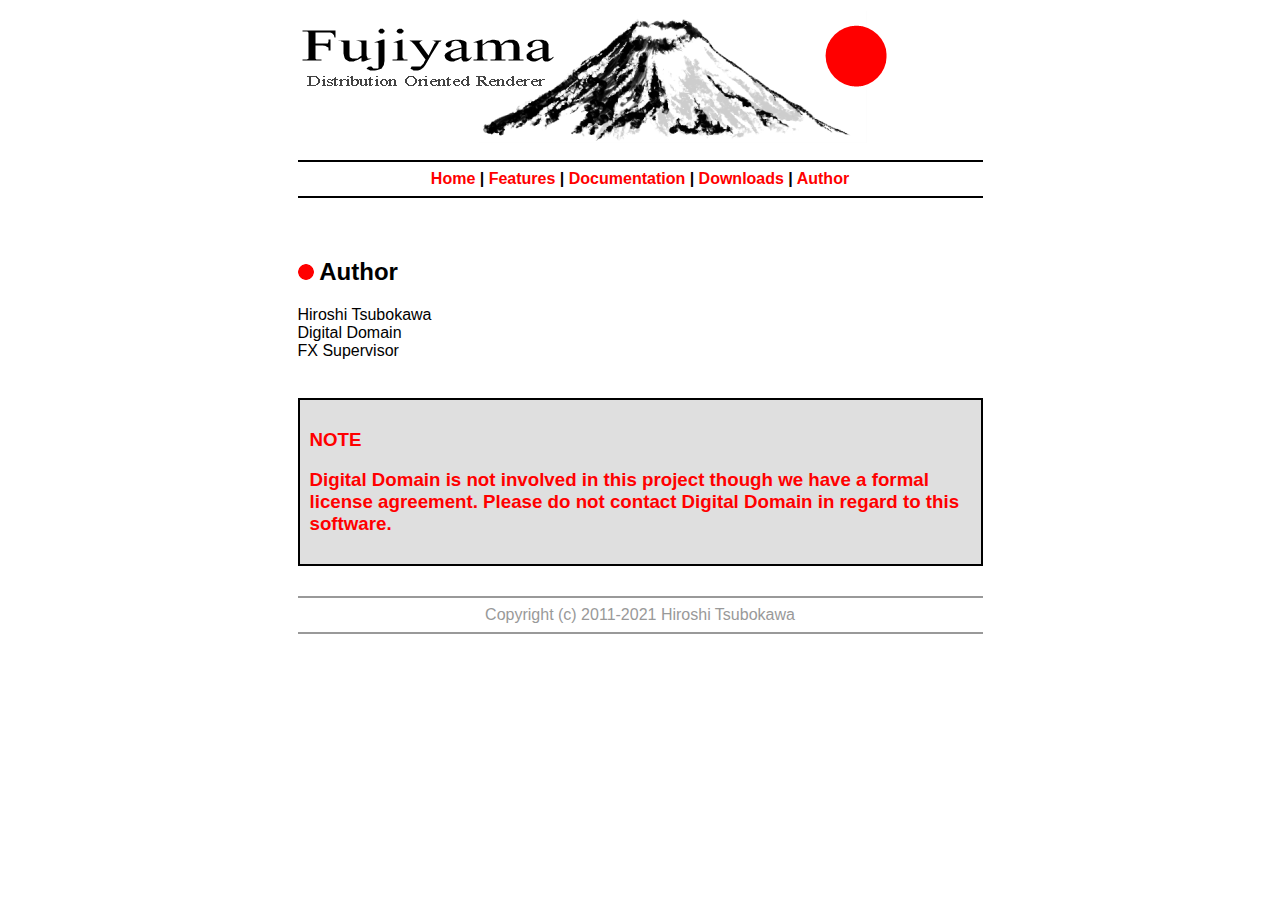
<file: author.html>
<!DOCTYPE html PUBLIC "-//W3C//DTD XHTML 1.0 Strict//EN" "http://www.w3.org/TR/xhtml1/DTD/xhtml1-strict.dtd">
<html>
<head>
<title>Fujiyama Renderer</title>
<meta name="keywords" content="Fujiyama Renderer, Distribution Oriented Renderer, Ray-tracing Renderer, Pure ANSI C, Digital Domain">
<meta name="description" content="Fujiyama Renderer is comapct, portable and simple ray-tracing renderer">
	<link rel="shortcut icon" type="image/x-icon" href="img/hinomaru.ico">
	<link rel="stylesheet" href="style.css">
</head>
<body>

<div align="center">
<table width="691">
	<tr>
		<td> <img border="0" src="img/fujiyama.png"> </td>
	</tr>

	<tr>
		<th>
		<hr id="header_hr">
		<a id="menue" href="index.html">Home</a> |
		<a id="menue" href="features.html">Features</a> |
		<a id="menue" href="documentation.html">Documentation</a> |
		<a id="menue" href="downloads.html">Downloads</a> |
		<a id="menue" href="author.html">Author</a>
		<hr id="header_hr">
		</th>
	</tr>

	<tr>
		<td>
			<h2>
				<br> <img border="0" src="img/hinomaru.png"> <a name="author">Author</a>
			</h2>

			<p>
			Hiroshi Tsubokawa<br>
			Digital Domain<br>
			FX Supervisor
			</p>
			<p>
			</p>
			<p>
			</p>
		</td>
	</tr>

	<tr>
		<td align="center">
			<br>
			<table border="0" bgcolor="#000000" cellspacing="2" cellpadding="10">
				<tr>
				<td bgcolor="#DFDFDF">
			<h3><font color="#FF0000">
				<!--
			<font class="emphasis">
				-->
				<p>NOTE</p>
				Digital Domain is not involved in this project though we have a formal license
				agreement. Please do not contact Digital Domain in regard to this software.
				<!--
			</font>
				-->
			</h3></font>
				</td>
				</tr>
			</table>
			<br>
		</td>
	</tr>
	<tr>
		<td align="center">
			<hr id="footer_hr">
			<font id="footer"> Copyright (c) 2011-2021 Hiroshi Tsubokawa </font>
			<hr id="footer_hr">
		</td>
	</tr>
</table>
</div>

</body>
</html>
</file>
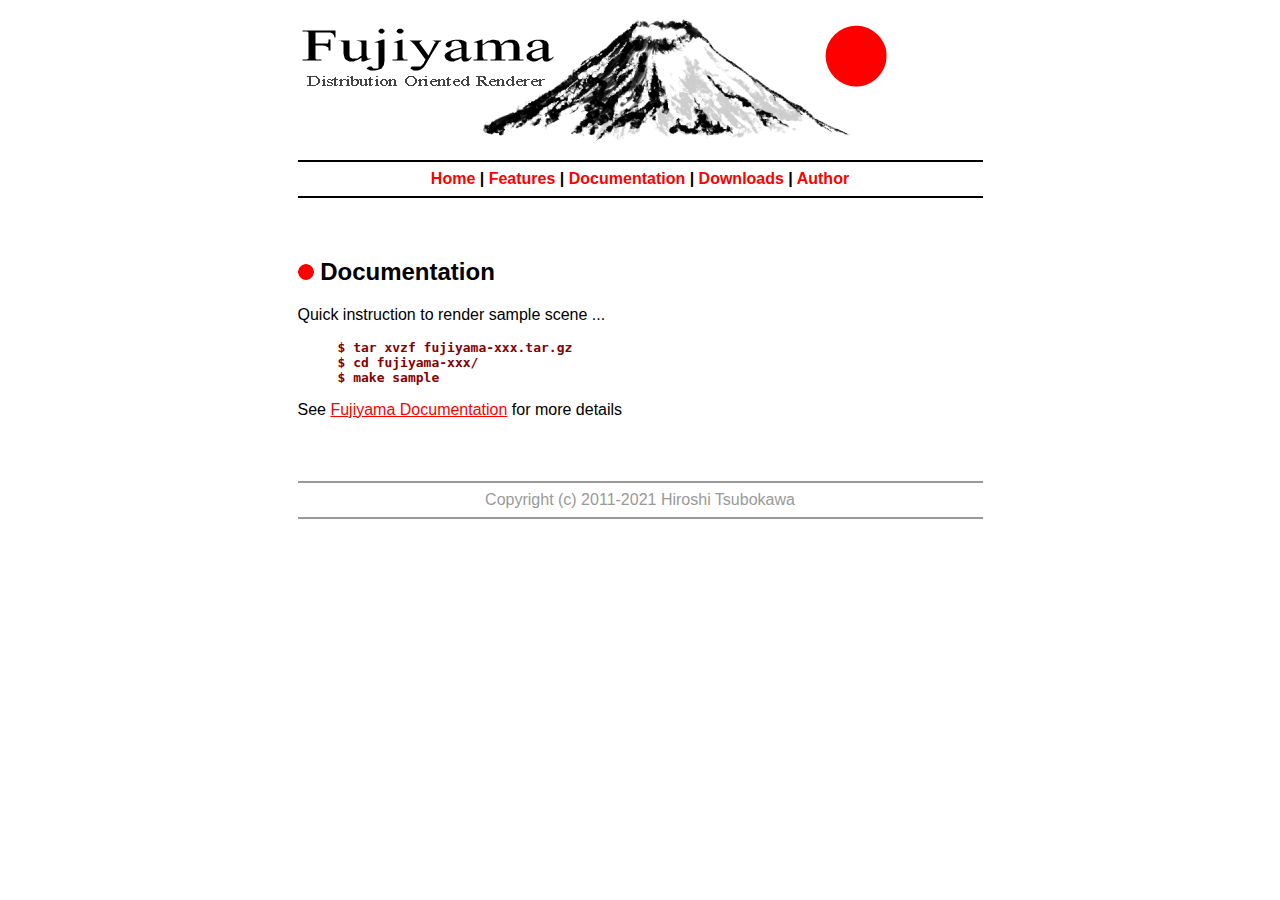
<file: documentation.html>
<!DOCTYPE html PUBLIC "-//W3C//DTD XHTML 1.0 Strict//EN" "http://www.w3.org/TR/xhtml1/DTD/xhtml1-strict.dtd">
<html>
<head>
<title>Fujiyama Renderer</title>
<meta name="keywords" content="Fujiyama Renderer, Distribution Oriented Renderer, Ray-tracing Renderer, Pure ANSI C, Digital Domain">
<meta name="description" content="Fujiyama Renderer is comapct, portable and simple ray-tracing renderer">
	<link rel="shortcut icon" type="image/x-icon" href="img/hinomaru.ico">
	<link rel="stylesheet" href="style.css">
</head>
<body>

<div align="center">
<table width="691">
	<tr>
		<td> <img border="0" src="img/fujiyama.png"> </td>
	</tr>

	<tr>
		<th>
		<hr id="header_hr">
		<a id="menue" href="index.html">Home</a> |
		<a id="menue" href="features.html">Features</a> |
		<a id="menue" href="documentation.html">Documentation</a> |
		<a id="menue" href="downloads.html">Downloads</a> |
		<a id="menue" href="author.html">Author</a>
		<hr id="header_hr">
		</th>
	</tr>

	<tr>
		<td>
			<h2>
				<br> <img border="0" src="img/hinomaru.png"> <a name="documentation">Documentation </a>
			</h2>

			Quick instruction to render sample scene ...
			<ul>
<pre>
$ tar xvzf fujiyama-xxx.tar.gz
$ cd fujiyama-xxx/
$ make sample
</pre>
			</ul>
			<p>
			See <a href="docs/index.html" target="_blank">Fujiyama Documentation</a> for more details
			</p>
			<p>
			<br>
			</p>
		</td>
	</tr>

	<tr>
		<td align="center">
			<hr id="footer_hr">
			<font id="footer"> Copyright (c) 2011-2021 Hiroshi Tsubokawa </font>
			<hr id="footer_hr">
		</td>
	</tr>
</table>
</div>

</body>
</html>
</file>
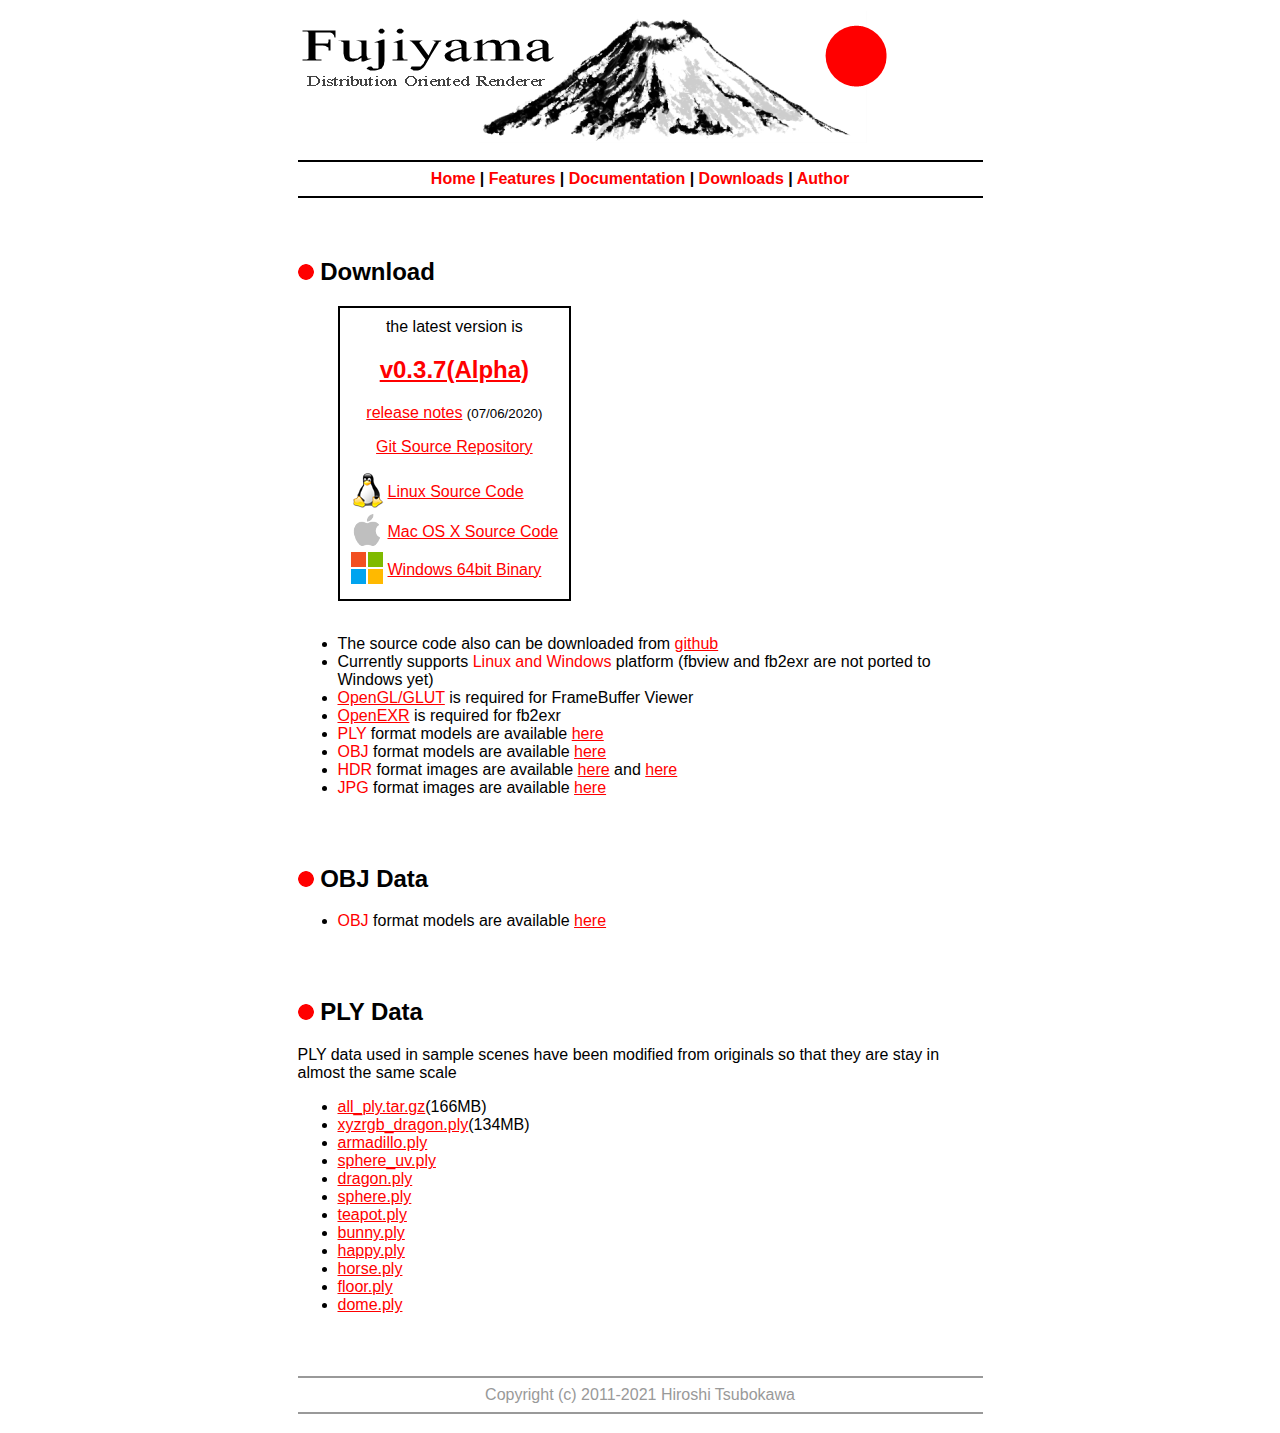
<file: downloads.html>
<!DOCTYPE html PUBLIC "-//W3C//DTD XHTML 1.0 Strict//EN" "http://www.w3.org/TR/xhtml1/DTD/xhtml1-strict.dtd">
<html>
<head>
<title>Fujiyama Renderer</title>
<meta name="keywords" content="Fujiyama Renderer, Distribution Oriented Renderer, Ray-tracing Renderer, Pure ANSI C, Digital Domain">
<meta name="description" content="Fujiyama Renderer is comapct, portable and simple ray-tracing renderer">
	<link rel="shortcut icon" type="image/x-icon" href="img/hinomaru.ico">
	<link rel="stylesheet" href="style.css">
</head>
<body>

<div align="center">
<table width="691">
	<tr>
		<td> <img border="0" src="img/fujiyama.png"> </td>
	</tr>

	<tr>
		<th>
		<hr id="header_hr">
		<a id="menue" href="index.html">Home</a> |
		<a id="menue" href="features.html">Features</a> |
		<a id="menue" href="documentation.html">Documentation</a> |
		<a id="menue" href="downloads.html">Downloads</a> |
		<a id="menue" href="author.html">Author</a>
		<hr id="header_hr">
		</th>
	</tr>

	<tr>
		<td>

			<h2>
				<br> <img border="0" src="img/hinomaru.png"> <a name="download">Download</a>
			</h2>

			<ul>
				<table border="0" bgcolor="#000000" cellspacing="2" cellpadding="10">
				<tr>
				<td align="center" bgcolor="#FFFFFF">
					the latest version is
					<h2>
					<a href="https://github.com/tsubo164/Fujiyama-Renderer/tags" target="_blank">v0.3.7(Alpha)</a>
					</h2>
					<p>
					<a href="https://raw.github.com/tsubo164/Fujiyama-Renderer/master/release_notes/v0.3.7.txt" target="_blank">release notes</a> <small>(07/06/2020)</small>
					</p>
					<p>
					<a href="https://github.com/tsubo164/Fujiyama-Renderer" target="_blank">Git Source Repository</a>
					</p>

					<table border="0" bgcolor="#FFFFFF" cellspacing="0">

					<tr>
					<td> <img border="0" src="img/icons/linux_35.png"> </td>
					<td>
					<a href="https://github.com/tsubo164/Fujiyama-Renderer/tags" target="_blank">
					Linux Source Code
					</a>
					</td>
					</tr>

					<tr>
					<td> <img border="0" src="img/icons/macos_32.png">
					<td>
					<a href="https://github.com/tsubo164/Fujiyama-Renderer/tags" target="_blank">
					Mac OS X Source Code
					</a>
					</td>
					</tr>

					<tr>
					<td> <img border="0" src="img/icons/windows_33.png">
					<td>
					<a href="downloads/bin/Fujiyama-Renderer-for-Win-0.3.7-x64.zip" target="_blank">
					Windows 64bit Binary
					</a>
					</td>
					</tr>

					</table>
				</td>
				</tr>
				</table>
			<br>
			</ul>

			<ul>
			<li>The source code also can be downloaded from <a href="https://github.com/tsubo164/Fujiyama-Renderer" target="_blank">github</a>
			<li>Currently supports <font class="emphasis">Linux and Windows</font> platform
			(fbview and fb2exr are not ported to Windows yet)
			<li><a href="http://www.opengl.org/resources/libraries/glut/" target="_blank">OpenGL/GLUT</a> is required for FrameBuffer Viewer
			<li><a href="http://www.openexr.com/" target="_blank">OpenEXR</a> is required for fb2exr
			<li><font class="emphasis">PLY</font> format models are available <a href="http://graphics.stanford.edu/data/3Dscanrep/" target="_blank">here</a>
			<li><font class="emphasis">OBJ</font> format models are available <a href="http://www.ir-ltd.net/infinite-3d-head-scan-released" target="_blank">here</a>
			<li><font class="emphasis">HDR</font> format images are available <a href="http://gl.ict.usc.edu/Data/HighResProbes/" target="_blank">here</a> and <a href="http://www.openfootage.net/?s=hdr" target="_blank">here</a>
			<li><font class="emphasis">JPG</font> format images are available <a href="http://www.textureking.com/" target="_blank">here</a>
			</ul>

		</td>
	</tr>

	<tr>
		<td>
			<h2>
				<br> <img border="0" src="img/hinomaru.png"> <a name="download">OBJ Data</a>
			</h2>

			<ul>
			<li><font class="emphasis">OBJ</font> format models are available <a href="http://www.ir-ltd.net/infinite-3d-head-scan-released" target="_blank">here</a>
			</ul>
		</td>
	</tr>

	<tr>
		<td>
			<h2>
				<br> <img border="0" src="img/hinomaru.png"> <a name="download">PLY Data</a>
			</h2>

			PLY data used in sample scenes have been modified from originals so that they are stay in almost the same scale

			<ul>
			<li><a href="downloads/data/all_ply.tar.gz" target="_blank">all_ply.tar.gz</a>(166MB)
			<li><a href="downloads/data/xyzrgb_dragon.tar.gz" target="_blank">xyzrgb_dragon.ply</a>(134MB)
			<li><a href="downloads/data/armadillo.tar.gz" target="_blank">armadillo.ply</a>
			<li><a href="downloads/data/sphere_uv.tar.gz" target="_blank">sphere_uv.ply</a>
			<li><a href="downloads/data/dragon.tar.gz" target="_blank">dragon.ply</a>
			<li><a href="downloads/data/sphere.tar.gz" target="_blank">sphere.ply</a>
			<li><a href="downloads/data/teapot.tar.gz" target="_blank">teapot.ply</a>
			<li><a href="downloads/data/bunny.tar.gz" target="_blank">bunny.ply</a>
			<li><a href="downloads/data/happy.tar.gz" target="_blank">happy.ply</a>
			<li><a href="downloads/data/horse.tar.gz" target="_blank">horse.ply</a>
			<li><a href="downloads/data/floor.tar.gz" target="_blank">floor.ply</a>
			<li><a href="downloads/data/dome.tar.gz" target="_blank">dome.ply</a>
			</ul>
			<p>
			<br>
			</p>
		</td>
	</tr>

	<tr>
		<td align="center">
			<hr id="footer_hr">
			<font id="footer"> Copyright (c) 2011-2021 Hiroshi Tsubokawa </font>
			<hr id="footer_hr">
		</td>
	</tr>
</table>
</div>

</body>
</html>
</file>
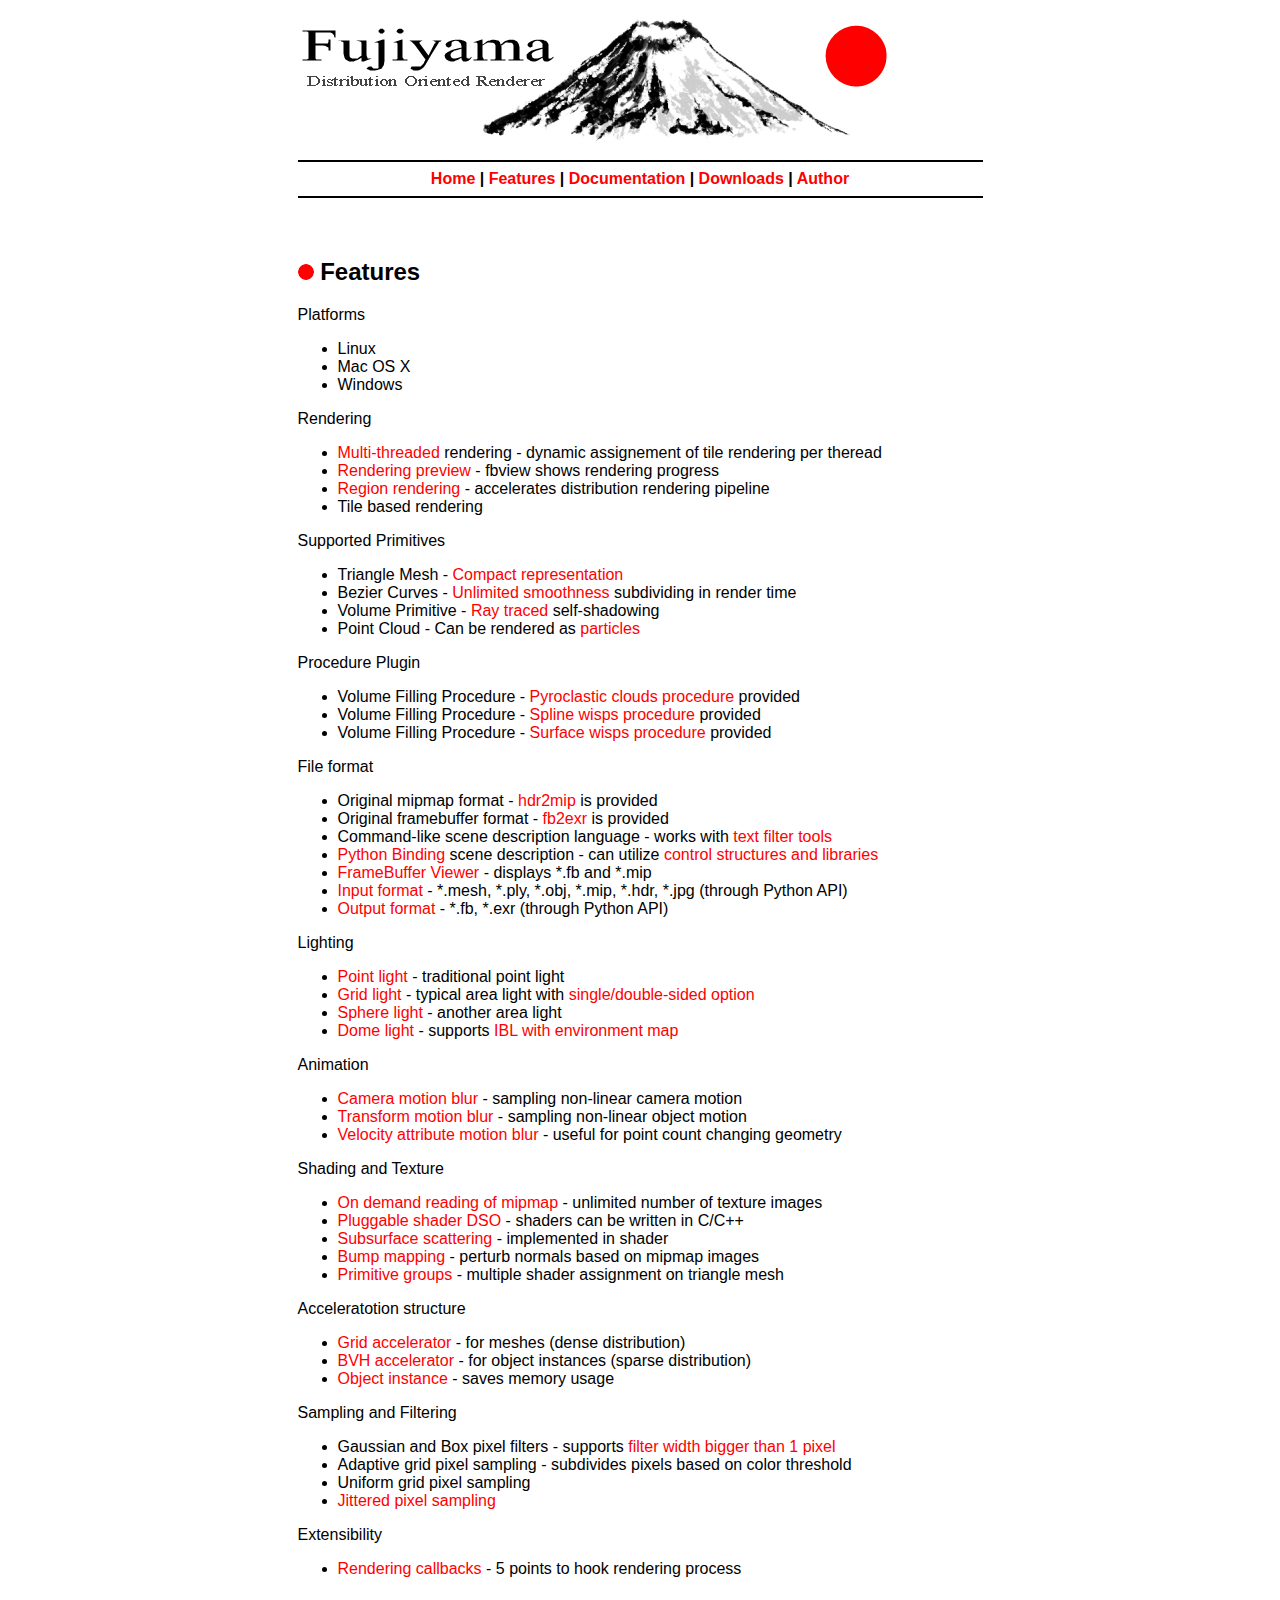
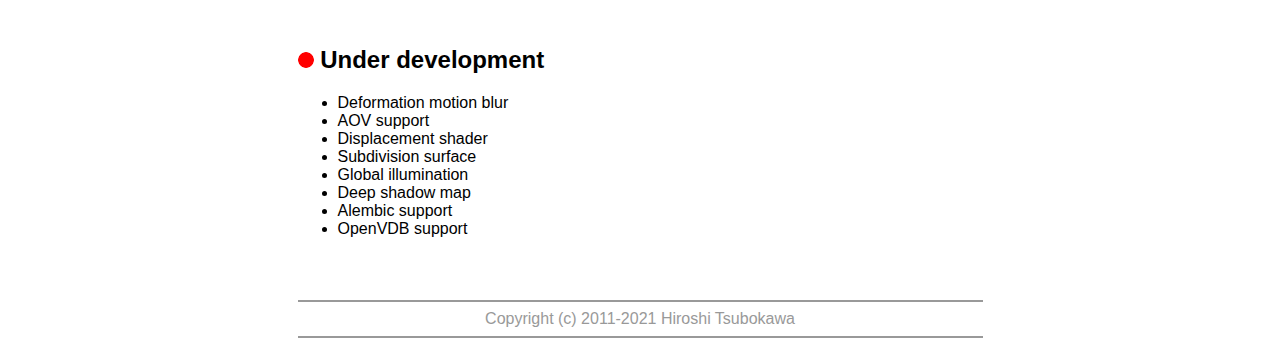
<file: features.html>
<!DOCTYPE html PUBLIC "-//W3C//DTD XHTML 1.0 Strict//EN" "http://www.w3.org/TR/xhtml1/DTD/xhtml1-strict.dtd">
<html>
<head>
<title>Fujiyama Renderer</title>
<meta name="keywords" content="Fujiyama Renderer, Distribution Oriented Renderer, Ray-tracing Renderer, Pure ANSI C, Digital Domain">
<meta name="description" content="Fujiyama Renderer is comapct, portable and simple ray-tracing renderer">
	<link rel="shortcut icon" type="image/x-icon" href="img/hinomaru.ico">
	<link rel="stylesheet" href="style.css">
</head>
<body>

<div align="center">
<table width="691">
	<tr>
		<td> <img border="0" src="img/fujiyama.png"> </td>
	</tr>

	<tr>
		<th>
		<hr id="header_hr">
		<a id="menue" href="index.html">Home</a> |
		<a id="menue" href="features.html">Features</a> |
		<a id="menue" href="documentation.html">Documentation</a> |
		<a id="menue" href="downloads.html">Downloads</a> |
		<a id="menue" href="author.html">Author</a>
		<hr id="header_hr">
		</th>
	</tr>

	<tr>
		<td>
			<h2>
				<br> <img border="0" src="img/hinomaru.png"> <a name="features">Features</a>
			</h2>

			Platforms
				<ul>
				<li>Linux
				<li>Mac OS X
				<li>Windows
				</ul>

			Rendering
				<ul>
				<li><font class="emphasis">Multi-threaded</font> rendering - dynamic assignement of tile rendering per theread
				<li><font class="emphasis">Rendering preview</font> - fbview shows rendering progress
				
				<li><font class="emphasis">Region rendering</font> - accelerates distribution rendering pipeline
				<li>Tile based rendering
				</ul>

			Supported Primitives
				<ul>
				<li>Triangle Mesh - <font class="emphasis">Compact representation</font>
				<li>Bezier Curves - <font class="emphasis">Unlimited smoothness</font> subdividing in render time
				<li>Volume Primitive - <font class="emphasis">Ray traced</font> self-shadowing
				<li>Point Cloud - Can be rendered as <font class="emphasis">particles</font>
				</ul>

			Procedure Plugin
				<ul>
				<li>Volume Filling Procedure - <font class="emphasis">Pyroclastic clouds procedure</font> provided
				<li>Volume Filling Procedure - <font class="emphasis">Spline wisps procedure</font> provided
				<li>Volume Filling Procedure - <font class="emphasis">Surface wisps procedure</font> provided
				</ul>

			File format
				<ul>
				<li>Original mipmap format - <font class="emphasis">hdr2mip</font> is provided
				<li>Original framebuffer format - <font class="emphasis">fb2exr</font> is provided
				<li>Command-like scene description language - works with <font class="emphasis">text filter tools</font>
				<li><font class="emphasis">Python Binding</font> scene description - can utilize <font class="emphasis">control structures and libraries</font>
				<li><font class="emphasis">FrameBuffer Viewer</font> - displays *.fb and *.mip
				<li><font class="emphasis">Input format</font> - *.mesh, *.ply, *.obj, *.mip, *.hdr, *.jpg (through Python API)
				<li><font class="emphasis">Output format</font> - *.fb, *.exr (through Python API)
				</ul>
				</ul>

			Lighting
				<ul>
				<li><font class="emphasis">Point light</font> - traditional point light
				<li><font class="emphasis">Grid light</font> - typical area light with <font class="emphasis">single/double-sided option</font>
				<li><font class="emphasis">Sphere light</font> - another area light
				<li><font class="emphasis">Dome light</font> - supports <font class="emphasis">IBL with environment map</font>
				</ul>

			Animation
				<ul>
				<li><font class="emphasis">Camera motion blur</font> - sampling non-linear camera motion
				<li><font class="emphasis">Transform motion blur</font> - sampling non-linear object motion
				<li><font class="emphasis">Velocity attribute motion blur</font> - useful for point count changing geometry
				</ul>

			Shading and Texture
				<ul>
				<li><font class="emphasis">On demand reading of mipmap</font> - unlimited number of texture images
				<li><font class="emphasis">Pluggable shader DSO</font> - shaders can be written in C/C++
				<li><font class="emphasis">Subsurface scattering</font> - implemented in shader
				<li><font class="emphasis">Bump mapping</font> - perturb normals based on mipmap images
				<li><font class="emphasis">Primitive groups</font> - multiple shader assignment on triangle mesh
				</ul>

			Acceleratotion structure
				<ul>
				<li><font class="emphasis">Grid accelerator</font> - for meshes (dense distribution)
				<li><font class="emphasis">BVH accelerator</font> - for object instances (sparse distribution)
				<li><font class="emphasis">Object instance</font> - saves memory usage</li>
				</ul>

			Sampling and Filtering
				<ul>
				<li>Gaussian and Box pixel filters - supports <font class="emphasis">filter width bigger than 1 pixel</font>
				<li>Adaptive grid pixel sampling - subdivides pixels based on color threshold
				<li>Uniform grid pixel sampling
				<li><font class="emphasis">Jittered pixel sampling</font>
				</ul>

			Extensibility
				<ul>
				<li><font class="emphasis">Rendering callbacks</font> - 5 points to hook rendering process
				</ul>
		</td>
	</tr>

	<tr>
		<td>
			<h2>
				<br> <img border="0" src="img/hinomaru.png"> Under development</a>
			</h2>
				<ul>
				<li>Deformation motion blur
				<li>AOV support
				<li>Displacement shader
				<li>Subdivision surface
				<li>Global illumination
				<li>Deep shadow map
				<li>Alembic support
				<li>OpenVDB support
				</ul>
			<p>
			<br>
			</p>
		</td>
	</tr>

	<tr>
		<td align="center">
			<hr id="footer_hr">
			<font id="footer"> Copyright (c) 2011-2021 Hiroshi Tsubokawa </font>
			<hr id="footer_hr">
		</td>
	</tr>
</table>
</div>

</body>
</html>
</file>
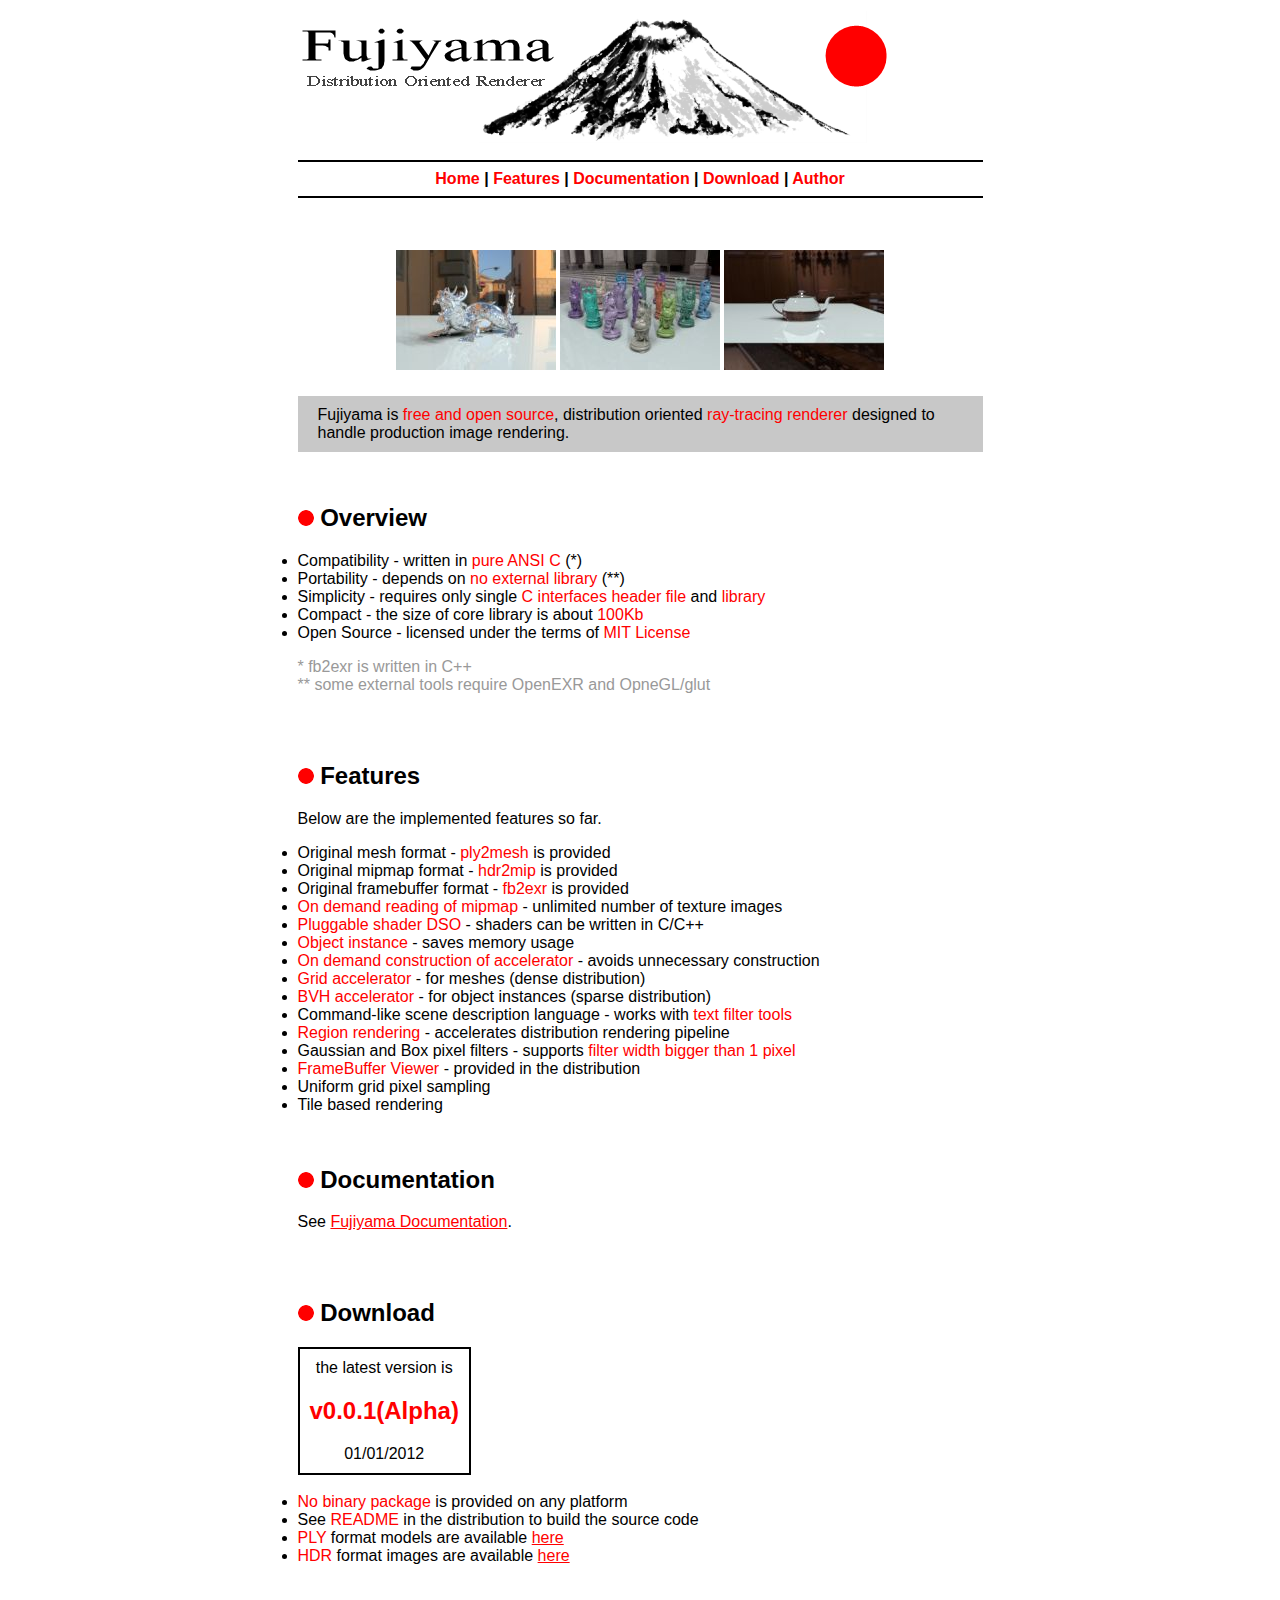
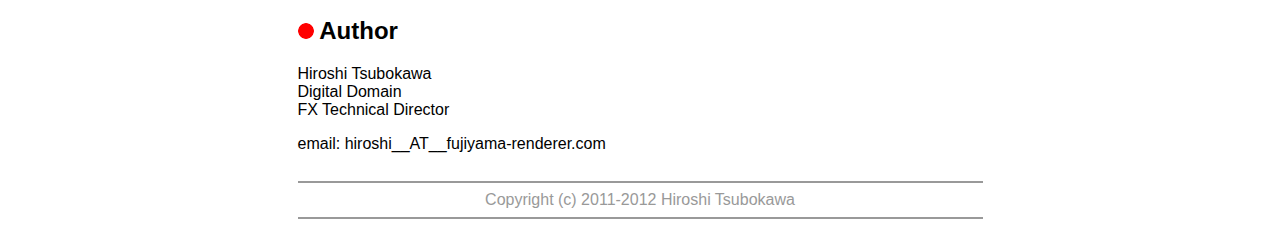
<file: sorry/index.bkp.html>
<!DOCTYPE html PUBLIC "-//W3C//DTD XHTML 1.0 Strict//EN" "http://www.w3.org/TR/xhtml1/DTD/xhtml1-strict.dtd">
<html>
<head>
<title>Fujiyama Renderer</title>
<meta name="keywords" content="Fujiyama Renderer, Distribution Oriented Renderer, Ray-tracing Renderer, Pure ANSI C, Digital Domain">
<meta name="description" content="Fujiyama Renderer is comapct, portable and simple ray-tracing renderer">
	<link rel="shortcut icon" href="img/hinomaru.ico">
	<link rel="stylesheet" href="style.css">
</head>
<body>

<div align="center">
<table width="691">
	<tr>
		<td> <img border="0" src="img/fujiyama.png"> </td>
	</tr>

	<tr>
		<th>
		<hr id="header_hr">
		<a id="menue" href="index.html">Home</a> |
		<a id="menue" href="features.html">Features</a> |
		<a id="menue" href="documentation.html">Documentation</a> |
		<a id="menue" href="download.html">Download</a> |
		<a id="menue" href="author.html">Author</a>
		<hr id="header_hr">
		</th>
	</tr>

	<tr>
		<td><br><br></td>
	</tr>

			<td align="center">
				<a class="imglink" href="img/xyzrgb_dragon.jpg" target="_blank">
					<img border="0" src="img/xyzrgb_dragon_thumb.jpg">
				</a>
				<a class="imglink" href="img/happy_buddhas.jpg" target="_blank">
					<img border="0" src="img/happy_buddhas_thumb.jpg">
				</a>
				<a class="imglink" href="img/teapot.jpg" target="_blank">
					<img border="0" src="img/teapot_thumb.jpg">
				</a>
			</td>
	</tr>

	<tr>
		<td>
				<br>
				<div class="box">
				Fujiyama is <font class="emphasis">free and open source</font>, distribution oriented <font class="emphasis">ray-tracing renderer</font> designed to handle production image rendering.
				</div>
		</td>
	</tr>

	<tr>
		<td>
			<h2>
				<br> <img border="0" src="img/hinomaru.png"> Overview
			</h2>


			<li>Compatibility - written in <font class="emphasis">pure ANSI C</font> (*)
			<li>Portability - depends on <font class="emphasis">no external library</font> (**)
			<li>Simplicity - requires only single <font class="emphasis">C interfaces header file</font> and <font class="emphasis">library</font>
			<li>Compact - the size of core library is about <font class="emphasis">100Kb</font>
			<li>Open Source - licensed under the terms of <font class="emphasis">MIT License</font>

			<p>
				<font color="#999999">* fb2exr is written in C++</font><br>
				<font color="#999999">** some external tools require OpenEXR and OpneGL/glut</font>
			</p>
			<!--
			-->
		</td>
	</tr>

	<tr>
		<td>
			<h2>
				<br> <img border="0" src="img/hinomaru.png"> <a name="features">Features</a>
			</h2>

			<p>
				Below are the implemented features so far.
			</p>
			<li>Original mesh format - <font class="emphasis">ply2mesh</font> is provided
			<li>Original mipmap format - <font class="emphasis">hdr2mip</font> is provided
			<li>Original framebuffer format - <font class="emphasis">fb2exr</font> is provided
			<li><font class="emphasis">On demand reading of mipmap</font> - unlimited number of texture images
			<li><font class="emphasis">Pluggable shader DSO</font> - shaders can be written in C/C++
			<li><font class="emphasis">Object instance</font> - saves memory usage
			<li><font class="emphasis">On demand construction of accelerator</font> - avoids unnecessary construction
			<li><font class="emphasis">Grid accelerator</font> - for meshes (dense distribution)
			<li><font class="emphasis">BVH accelerator</font> - for object instances (sparse distribution)
			<li>Command-like scene description language - works with <font class="emphasis">text filter tools</font>
			<li><font class="emphasis">Region rendering</font> - accelerates distribution rendering pipeline
			<li>Gaussian and Box pixel filters - supports <font class="emphasis">filter width bigger than 1 pixel</font>
			<li><font class="emphasis">FrameBuffer Viewer</font> - provided in the distribution
			<li>Uniform grid pixel sampling
			<li>Tile based rendering
		</td>
	</tr>

	<tr>
		<td>
			<h2>
				<br> <img border="0" src="img/hinomaru.png"> <a name="documentation">Documentation </a>
			</h2>

			<p>
			See <a href="docs/index.html">Fujiyama Documentation</a>.
			</p>
		</td>
	</tr>

	<tr>
		<td>
			<h2>
				<br> <img border="0" src="img/hinomaru.png"> <a name="download">Download</a>
			</h2>

			<table border="0" bgcolor="#000000" cellspacing="2" cellpadding="10">
			<tr>
			<td align="center" bgcolor="#FFFFFF">
				the latest version is
				<h2>
				<font color="#FF0000">v0.0.1(Alpha)</font>
				</h2>
				01/01/2012
			</td>
			</tr>
			</table><br>
			<!--
			-->

			<!--
			<p>
			source package <a href="">fujiyama-alpha-0.0.1.tar.gz</a> (75Kb) (01/01/2012) 
			</p>

			<li>The source code can be downloaded from <a href="">github</a>
			-->
			<!--
			<p>
			coming soon<br>
			source package fujiyama-alpha-0.0.1.tar.gz (75Kb) (01/01/2012)
			</p>
			-->

			<li><font class="emphasis">No binary package</font> is provided on any platform
			<li>See <font class="emphasis">README</font> in the distribution to build the source code

			<li><font class="emphasis">PLY</font> format models are available <a href="http://graphics.stanford.edu/data/3Dscanrep/" target="_blank">here</a>
			<li><font class="emphasis">HDR</font> format images are available <a href="http://gl.ict.usc.edu/Data/HighResProbes/" target="_blank">here</a>
		</td>
	</tr>

	<tr>
		<td>
			<h2>
				<br> <img border="0" src="img/hinomaru.png"> <a name="author">Author</a>
			</h2>

			<p>
			Hiroshi Tsubokawa<br>
			Digital Domain<br>
			FX Technical Director
			</p>
			<p>
			email: hiroshi__AT__fujiyama-renderer.com
			</p>
		</td>
	</tr>

	<tr>
		<td align="center">
			<hr id="footer_hr">
			<font id="footer"> Copyright (c) 2011-2012 Hiroshi Tsubokawa </font>
			<hr id="footer_hr">
		</td>
	</tr>
</table>
</div>

</body>
</html>
</file>
<file: style.css>
#menue { color:red; text-decoration:none }
#menue:hover { color:red; text-decoration:underline }
#footer { color:#999999; }
#footer_hr { background-color:#999999; color:#999999; height: 2px; border: 0 none; }
#header_hr { background-color:#000000; color:#000000; height: 2px; border: 0 none; }

body { font-family: /* Helvetica, Arial, 'Liberation Sans', FreeSans, */ sans-serif; }
pre { font-weight:bold; color:#880000; font-family: monospace; }
a:link { color:red; }
a:visited { color:red; }
a:active { color:red; }
.parmbox { table-layout:fixed; width:691px; background-color:#EEEEEE }
.imglink { text-decoration:none }
.emphasis { color:red; }
.command { /* font-weight:bold; */ color:red; font-family: monospace; }
.parm { font-weight:bold; color:#880000; font-family: monospace; }

.box2 {
    border: 2px black solid;
    padding: 1px 20px;
    /*
	background: rgb(240,240,240);
	*/
}

.box {
    /*
    border: 2px black solid;
    padding: 0 20px;
	background: rgb(240,240,240);
	*/
    /*
	*/
    padding: 10px 20px;
	background: rgb(200,200,200);
	/*
    padding: 0.12in;
    margin: 0 0.5in;
	*/
}

.indent {
    text-indent: 20px;
}
</file>
<file: sorry/style.css>
#menue { color:red; text-decoration:none }
#menue:hover { color:red; text-decoration:underline }
#footer { color:#999999; }
#footer_hr { background-color:#999999; color:#999999; height: 2px; border: 0 none; }
#header_hr { background-color:#000000; color:#000000; height: 2px; border: 0 none; }

body { font-family: /* Helvetica, Arial, 'Liberation Sans', FreeSans, */ sans-serif; }
pre { font-weight:bold; color:#880000; font-family: monospace; }
a:link { color:red; }
a:visited { color:red; }
a:active { color:red; }
.parmbox { table-layout:fixed; width:691px; background-color:#EEEEEE }
.imglink { text-decoration:none }
.emphasis { color:red; }
.command { /* font-weight:bold; */ color:red; font-family: monospace; }
.parm { font-weight:bold; color:#880000; font-family: monospace; }

.box2 {
    border: 2px black solid;
    padding: 1px 20px;
    /*
	background: rgb(240,240,240);
	*/
}

.box {
    /*
    border: 2px black solid;
    padding: 0 20px;
	background: rgb(240,240,240);
	*/
    /*
	*/
    padding: 10px 20px;
	background: rgb(200,200,200);
	/*
    padding: 0.12in;
    margin: 0 0.5in;
	*/
}

.indent {
    text-indent: 20px;
}
</file>
